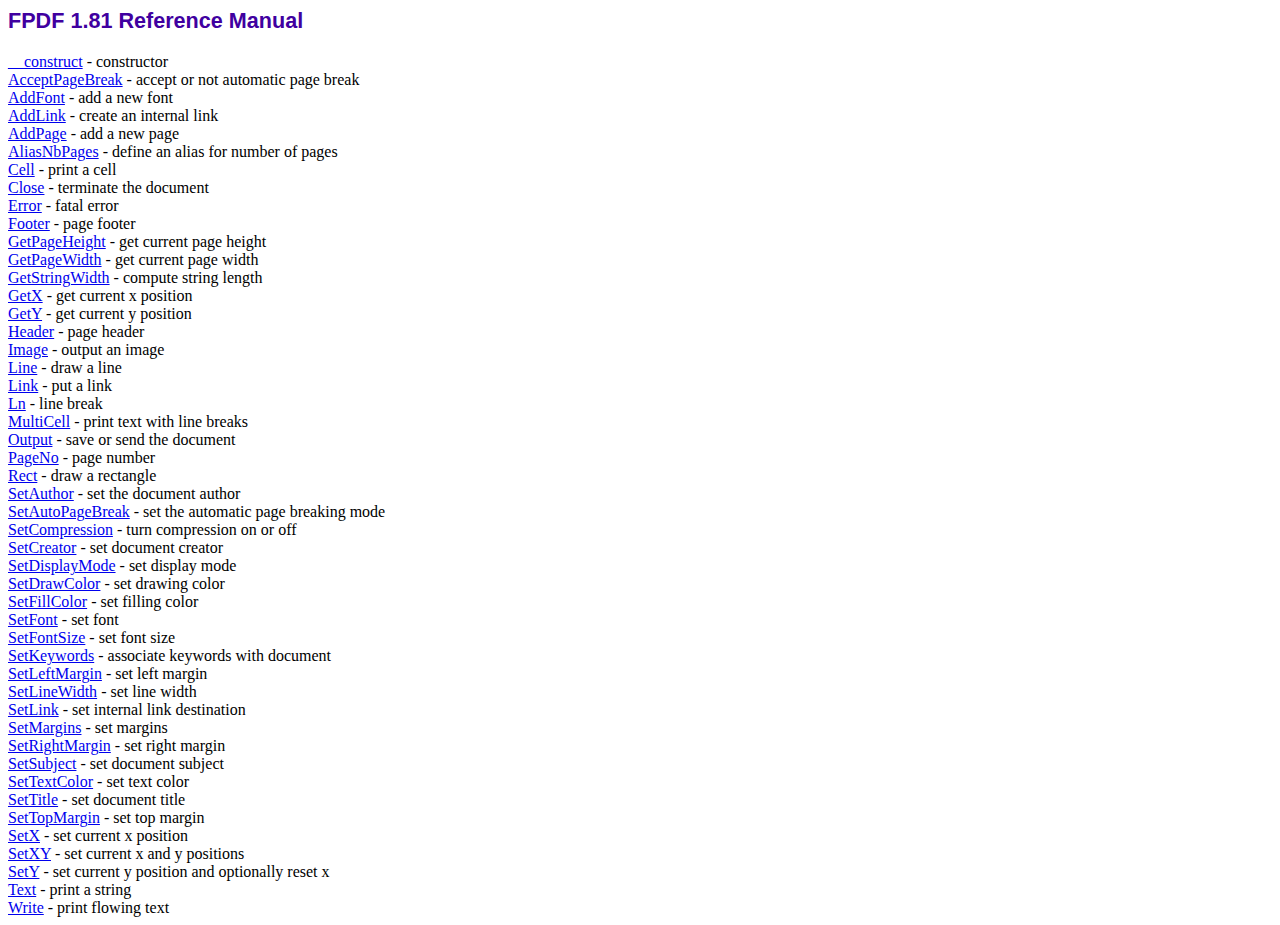
<file: user/gerar_certificado/fpdf/doc/index.htm>
<!DOCTYPE html PUBLIC "-//W3C//DTD HTML 4.01 Transitional//EN">
<html>
<head>
<meta http-equiv="Content-Type" content="text/html; charset=ISO-8859-1">
<title>FPDF 1.81 Reference Manual</title>
<link type="text/css" rel="stylesheet" href="../fpdf.css">
</head>
<body>
<h1>FPDF 1.81 Reference Manual</h1>
<a href="__construct.htm">__construct</a> - constructor<br>
<a href="acceptpagebreak.htm">AcceptPageBreak</a> - accept or not automatic page break<br>
<a href="addfont.htm">AddFont</a> - add a new font<br>
<a href="addlink.htm">AddLink</a> - create an internal link<br>
<a href="addpage.htm">AddPage</a> - add a new page<br>
<a href="aliasnbpages.htm">AliasNbPages</a> - define an alias for number of pages<br>
<a href="cell.htm">Cell</a> - print a cell<br>
<a href="close.htm">Close</a> - terminate the document<br>
<a href="error.htm">Error</a> - fatal error<br>
<a href="footer.htm">Footer</a> - page footer<br>
<a href="getpageheight.htm">GetPageHeight</a> - get current page height<br>
<a href="getpagewidth.htm">GetPageWidth</a> - get current page width<br>
<a href="getstringwidth.htm">GetStringWidth</a> - compute string length<br>
<a href="getx.htm">GetX</a> - get current x position<br>
<a href="gety.htm">GetY</a> - get current y position<br>
<a href="header.htm">Header</a> - page header<br>
<a href="image.htm">Image</a> - output an image<br>
<a href="line.htm">Line</a> - draw a line<br>
<a href="link.htm">Link</a> - put a link<br>
<a href="ln.htm">Ln</a> - line break<br>
<a href="multicell.htm">MultiCell</a> - print text with line breaks<br>
<a href="output.htm">Output</a> - save or send the document<br>
<a href="pageno.htm">PageNo</a> - page number<br>
<a href="rect.htm">Rect</a> - draw a rectangle<br>
<a href="setauthor.htm">SetAuthor</a> - set the document author<br>
<a href="setautopagebreak.htm">SetAutoPageBreak</a> - set the automatic page breaking mode<br>
<a href="setcompression.htm">SetCompression</a> - turn compression on or off<br>
<a href="setcreator.htm">SetCreator</a> - set document creator<br>
<a href="setdisplaymode.htm">SetDisplayMode</a> - set display mode<br>
<a href="setdrawcolor.htm">SetDrawColor</a> - set drawing color<br>
<a href="setfillcolor.htm">SetFillColor</a> - set filling color<br>
<a href="setfont.htm">SetFont</a> - set font<br>
<a href="setfontsize.htm">SetFontSize</a> - set font size<br>
<a href="setkeywords.htm">SetKeywords</a> - associate keywords with document<br>
<a href="setleftmargin.htm">SetLeftMargin</a> - set left margin<br>
<a href="setlinewidth.htm">SetLineWidth</a> - set line width<br>
<a href="setlink.htm">SetLink</a> - set internal link destination<br>
<a href="setmargins.htm">SetMargins</a> - set margins<br>
<a href="setrightmargin.htm">SetRightMargin</a> - set right margin<br>
<a href="setsubject.htm">SetSubject</a> - set document subject<br>
<a href="settextcolor.htm">SetTextColor</a> - set text color<br>
<a href="settitle.htm">SetTitle</a> - set document title<br>
<a href="settopmargin.htm">SetTopMargin</a> - set top margin<br>
<a href="setx.htm">SetX</a> - set current x position<br>
<a href="setxy.htm">SetXY</a> - set current x and y positions<br>
<a href="sety.htm">SetY</a> - set current y position and optionally reset x<br>
<a href="text.htm">Text</a> - print a string<br>
<a href="write.htm">Write</a> - print flowing text<br>
</body>
</html>
</file>
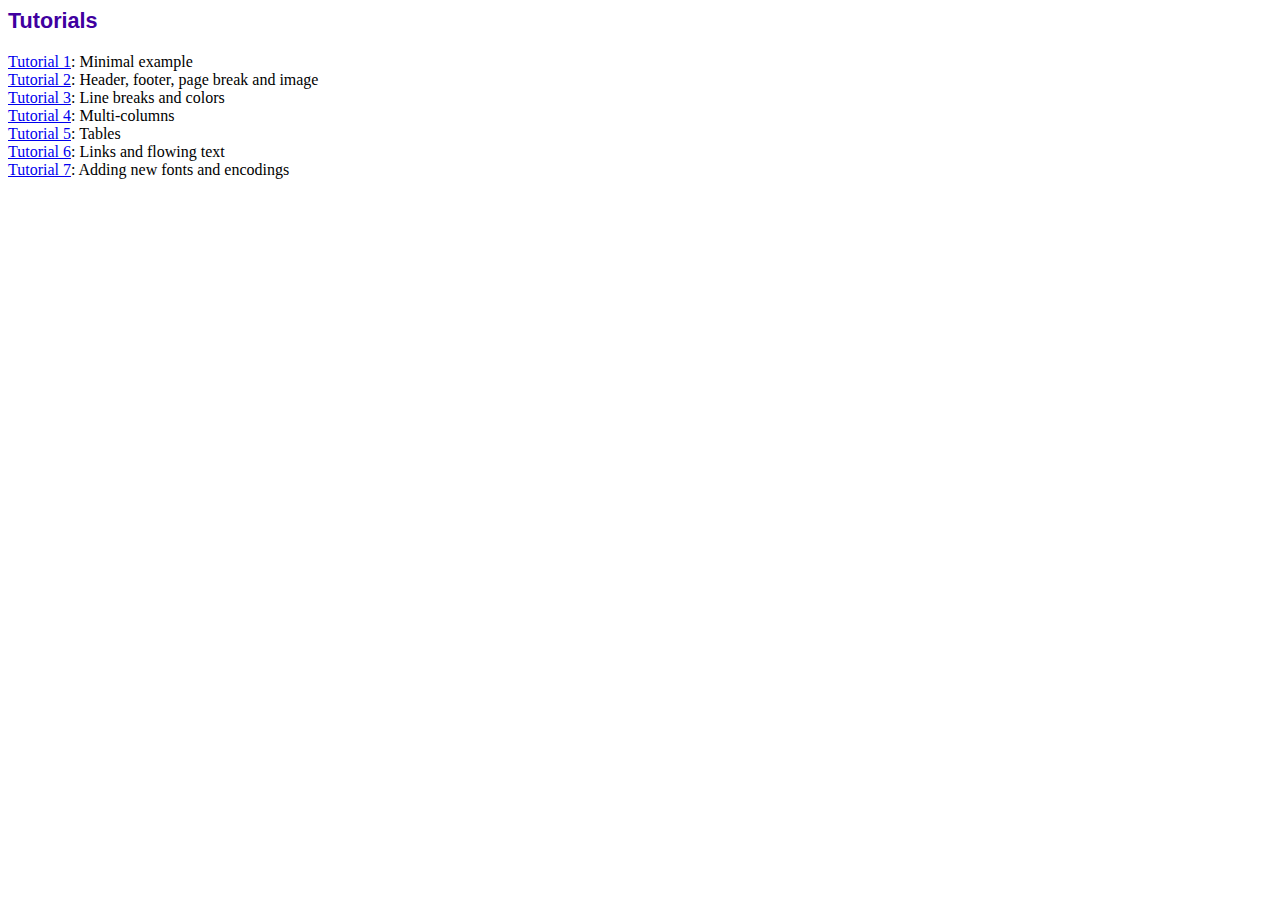
<file: user/gerar_certificado/fpdf/tutorial/index.htm>
<!DOCTYPE html PUBLIC "-//W3C//DTD HTML 4.01 Transitional//EN">
<html>
<head>
<meta http-equiv="Content-Type" content="text/html; charset=ISO-8859-1">
<title>Tutorials</title>
<link type="text/css" rel="stylesheet" href="../fpdf.css">
</head>
<body>
<h1>Tutorials</h1>
<ul style="list-style-type:none; margin-left:0; padding-left:0">
<li><a href="tuto1.htm">Tutorial 1</a>: Minimal example</li>
<li><a href="tuto2.htm">Tutorial 2</a>: Header, footer, page break and image</li>
<li><a href="tuto3.htm">Tutorial 3</a>: Line breaks and colors</li>
<li><a href="tuto4.htm">Tutorial 4</a>: Multi-columns</li>
<li><a href="tuto5.htm">Tutorial 5</a>: Tables</li>
<li><a href="tuto6.htm">Tutorial 6</a>: Links and flowing text</li>
<li><a href="tuto7.htm">Tutorial 7</a>: Adding new fonts and encodings</li>
</ul>
</body>
</html>
</file>
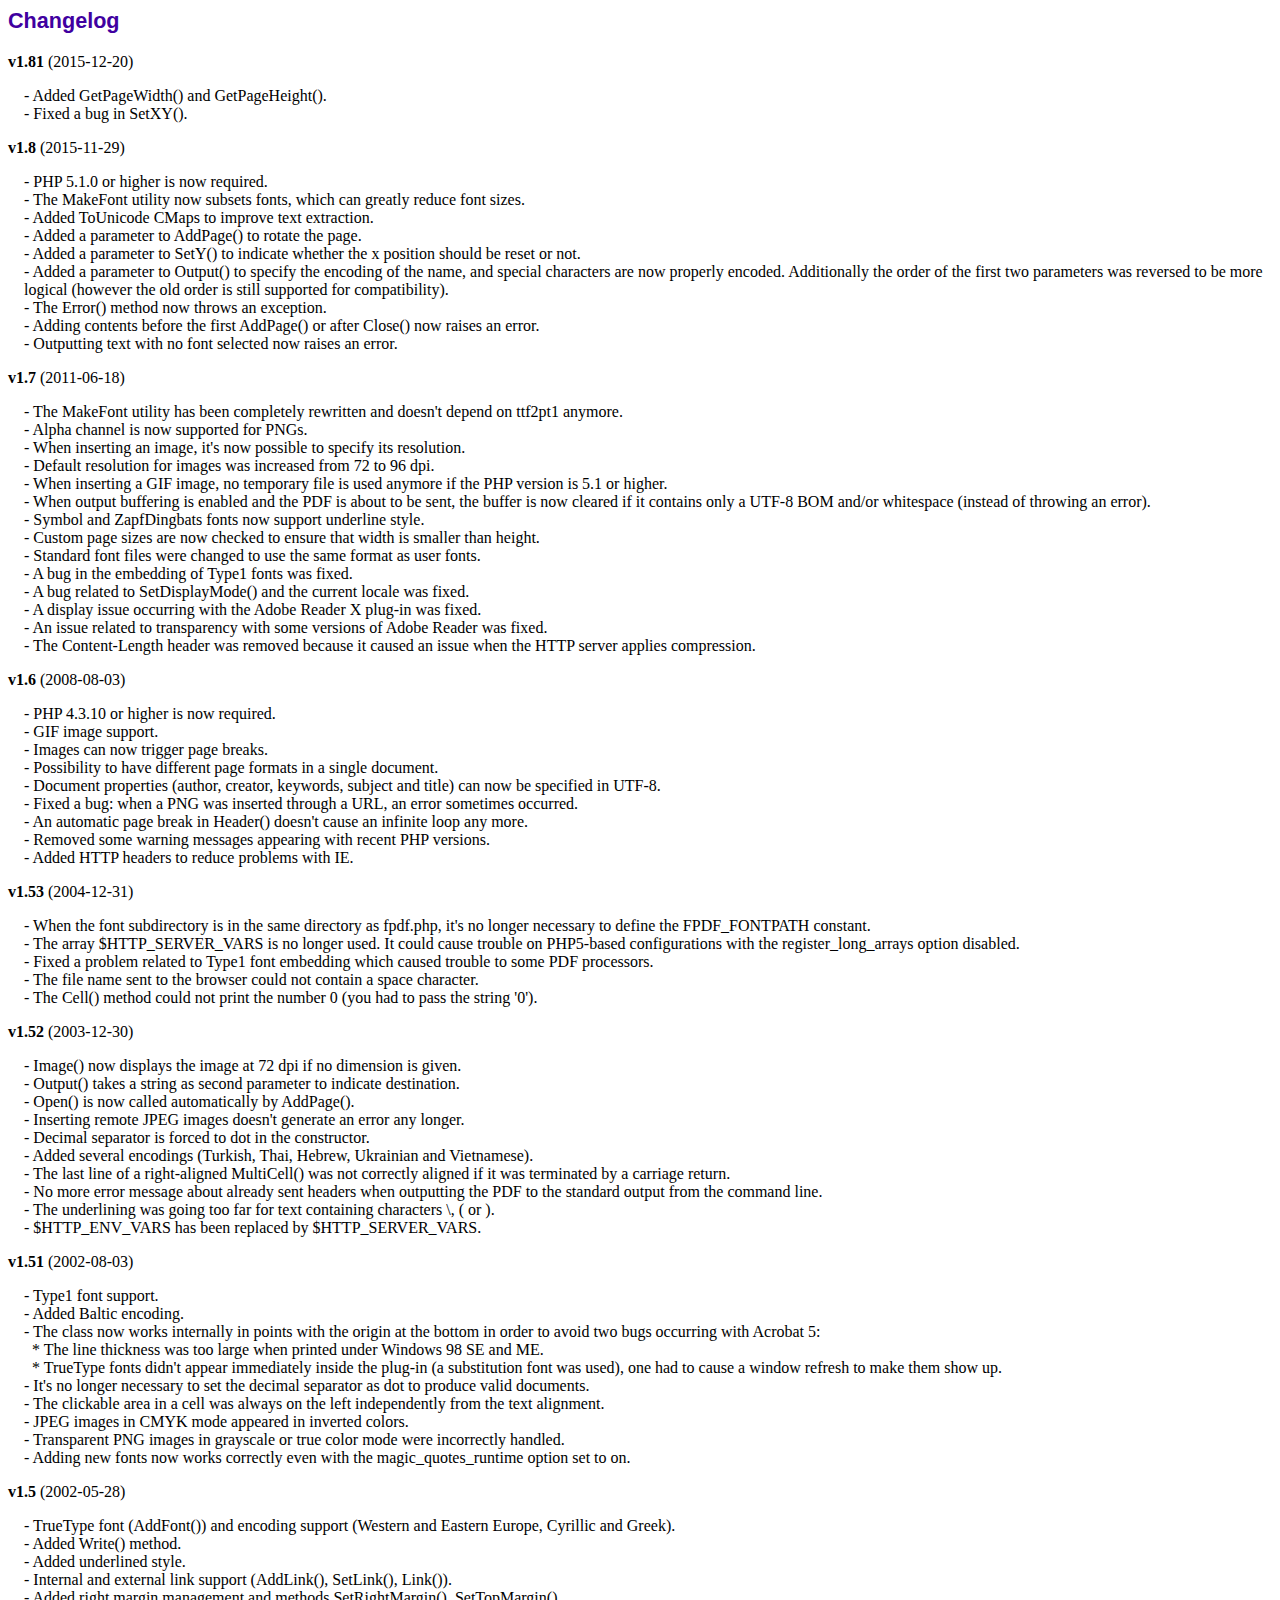
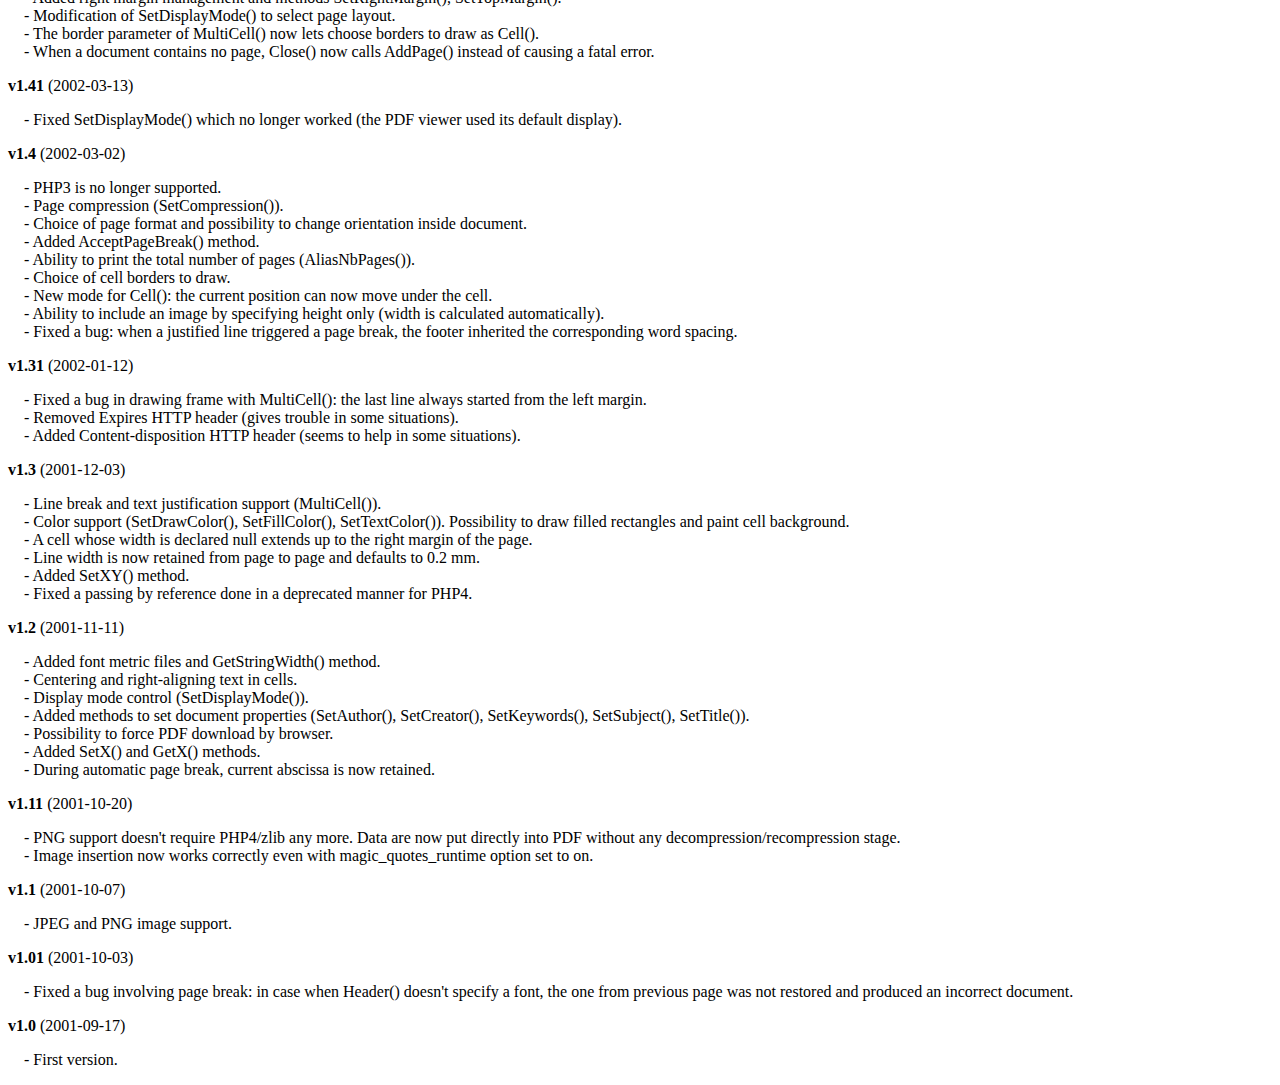
<file: user/gerar_certificado/fpdf/changelog.htm>
<!DOCTYPE html PUBLIC "-//W3C//DTD HTML 4.01 Transitional//EN">
<html>
<head>
<meta http-equiv="Content-Type" content="text/html; charset=ISO-8859-1">
<title>Changelog</title>
<link type="text/css" rel="stylesheet" href="fpdf.css">
<style type="text/css">
dd {margin:1em 0 1em 1em}
</style>
</head>
<body>
<h1>Changelog</h1>
<dl>
<dt><strong>v1.81</strong> (2015-12-20)</dt>
<dd>
- Added GetPageWidth() and GetPageHeight().<br>
- Fixed a bug in SetXY().<br>
</dd>
<dt><strong>v1.8</strong> (2015-11-29)</dt>
<dd>
- PHP 5.1.0 or higher is now required.<br>
- The MakeFont utility now subsets fonts, which can greatly reduce font sizes.<br>
- Added ToUnicode CMaps to improve text extraction.<br>
- Added a parameter to AddPage() to rotate the page.<br>
- Added a parameter to SetY() to indicate whether the x position should be reset or not.<br>
- Added a parameter to Output() to specify the encoding of the name, and special characters are now properly encoded. Additionally the order of the first two parameters was reversed to be more logical (however the old order is still supported for compatibility).<br>
- The Error() method now throws an exception.<br>
- Adding contents before the first AddPage() or after Close() now raises an error.<br>
- Outputting text with no font selected now raises an error.<br>
</dd>
<dt><strong>v1.7</strong> (2011-06-18)</dt>
<dd>
- The MakeFont utility has been completely rewritten and doesn't depend on ttf2pt1 anymore.<br>
- Alpha channel is now supported for PNGs.<br>
- When inserting an image, it's now possible to specify its resolution.<br>
- Default resolution for images was increased from 72 to 96 dpi.<br>
- When inserting a GIF image, no temporary file is used anymore if the PHP version is 5.1 or higher.<br>
- When output buffering is enabled and the PDF is about to be sent, the buffer is now cleared if it contains only a UTF-8 BOM and/or whitespace (instead of throwing an error).<br>
- Symbol and ZapfDingbats fonts now support underline style.<br>
- Custom page sizes are now checked to ensure that width is smaller than height.<br>
- Standard font files were changed to use the same format as user fonts.<br>
- A bug in the embedding of Type1 fonts was fixed.<br>
- A bug related to SetDisplayMode() and the current locale was fixed.<br>
- A display issue occurring with the Adobe Reader X plug-in was fixed.<br>
- An issue related to transparency with some versions of Adobe Reader was fixed.<br>
- The Content-Length header was removed because it caused an issue when the HTTP server applies compression.<br>
</dd>
<dt><strong>v1.6</strong> (2008-08-03)</dt>
<dd>
- PHP 4.3.10 or higher is now required.<br>
- GIF image support.<br>
- Images can now trigger page breaks.<br>
- Possibility to have different page formats in a single document.<br>
- Document properties (author, creator, keywords, subject and title) can now be specified in UTF-8.<br>
- Fixed a bug: when a PNG was inserted through a URL, an error sometimes occurred.<br>
- An automatic page break in Header() doesn't cause an infinite loop any more.<br>
- Removed some warning messages appearing with recent PHP versions.<br>
- Added HTTP headers to reduce problems with IE.<br>
</dd>
<dt><strong>v1.53</strong> (2004-12-31)</dt>
<dd>
- When the font subdirectory is in the same directory as fpdf.php, it's no longer necessary to define the FPDF_FONTPATH constant.<br>
- The array $HTTP_SERVER_VARS is no longer used. It could cause trouble on PHP5-based configurations with the register_long_arrays option disabled.<br>
- Fixed a problem related to Type1 font embedding which caused trouble to some PDF processors.<br>
- The file name sent to the browser could not contain a space character.<br>
- The Cell() method could not print the number 0 (you had to pass the string '0').<br>
</dd>
<dt><strong>v1.52</strong> (2003-12-30)</dt>
<dd>
- Image() now displays the image at 72 dpi if no dimension is given.<br>
- Output() takes a string as second parameter to indicate destination.<br>
- Open() is now called automatically by AddPage().<br>
- Inserting remote JPEG images doesn't generate an error any longer.<br>
- Decimal separator is forced to dot in the constructor.<br>
- Added several encodings (Turkish, Thai, Hebrew, Ukrainian and Vietnamese).<br>
- The last line of a right-aligned MultiCell() was not correctly aligned if it was terminated by a carriage return.<br>
- No more error message about already sent headers when outputting the PDF to the standard output from the command line.<br>
- The underlining was going too far for text containing characters \, ( or ).<br>
- $HTTP_ENV_VARS has been replaced by $HTTP_SERVER_VARS.<br>
</dd>
<dt><strong>v1.51</strong> (2002-08-03)</dt>
<dd>
- Type1 font support.<br>
- Added Baltic encoding.<br>
- The class now works internally in points with the origin at the bottom in order to avoid two bugs occurring with Acrobat 5:<br>&nbsp;&nbsp;* The line thickness was too large when printed under Windows 98 SE and ME.<br>&nbsp;&nbsp;* TrueType fonts didn't appear immediately inside the plug-in (a substitution font was used), one had to cause a window refresh to make them show up.<br>
- It's no longer necessary to set the decimal separator as dot to produce valid documents.<br>
- The clickable area in a cell was always on the left independently from the text alignment.<br>
- JPEG images in CMYK mode appeared in inverted colors.<br>
- Transparent PNG images in grayscale or true color mode were incorrectly handled.<br>
- Adding new fonts now works correctly even with the magic_quotes_runtime option set to on.<br>
</dd>
<dt><strong>v1.5</strong> (2002-05-28)</dt>
<dd>
- TrueType font (AddFont()) and encoding support (Western and Eastern Europe, Cyrillic and Greek).<br>
- Added Write() method.<br>
- Added underlined style.<br>
- Internal and external link support (AddLink(), SetLink(), Link()).<br>
- Added right margin management and methods SetRightMargin(), SetTopMargin().<br>
- Modification of SetDisplayMode() to select page layout.<br>
- The border parameter of MultiCell() now lets choose borders to draw as Cell().<br>
- When a document contains no page, Close() now calls AddPage() instead of causing a fatal error.<br>
</dd>
<dt><strong>v1.41</strong> (2002-03-13)</dt>
<dd>
- Fixed SetDisplayMode() which no longer worked (the PDF viewer used its default display).<br>
</dd>
<dt><strong>v1.4</strong> (2002-03-02)</dt>
<dd>
- PHP3 is no longer supported.<br>
- Page compression (SetCompression()).<br>
- Choice of page format and possibility to change orientation inside document.<br>
- Added AcceptPageBreak() method.<br>
- Ability to print the total number of pages (AliasNbPages()).<br>
- Choice of cell borders to draw.<br>
- New mode for Cell(): the current position can now move under the cell.<br>
- Ability to include an image by specifying height only (width is calculated automatically).<br>
- Fixed a bug: when a justified line triggered a page break, the footer inherited the corresponding word spacing.<br>
</dd>
<dt><strong>v1.31</strong> (2002-01-12)</dt>
<dd>
- Fixed a bug in drawing frame with MultiCell(): the last line always started from the left margin.<br>
- Removed Expires HTTP header (gives trouble in some situations).<br>
- Added Content-disposition HTTP header (seems to help in some situations).<br>
</dd>
<dt><strong>v1.3</strong> (2001-12-03)</dt>
<dd>
- Line break and text justification support (MultiCell()).<br>
- Color support (SetDrawColor(), SetFillColor(), SetTextColor()). Possibility to draw filled rectangles and paint cell background.<br>
- A cell whose width is declared null extends up to the right margin of the page.<br>
- Line width is now retained from page to page and defaults to 0.2 mm.<br>
- Added SetXY() method.<br>
- Fixed a passing by reference done in a deprecated manner for PHP4.<br>
</dd>
<dt><strong>v1.2</strong> (2001-11-11)</dt>
<dd>
- Added font metric files and GetStringWidth() method.<br>
- Centering and right-aligning text in cells.<br>
- Display mode control (SetDisplayMode()).<br>
- Added methods to set document properties (SetAuthor(), SetCreator(), SetKeywords(), SetSubject(), SetTitle()).<br>
- Possibility to force PDF download by browser.<br>
- Added SetX() and GetX() methods.<br>
- During automatic page break, current abscissa is now retained.<br>
</dd>
<dt><strong>v1.11</strong> (2001-10-20)</dt>
<dd>
- PNG support doesn't require PHP4/zlib any more. Data are now put directly into PDF without any decompression/recompression stage.<br>
- Image insertion now works correctly even with magic_quotes_runtime option set to on.<br>
</dd>
<dt><strong>v1.1</strong> (2001-10-07)</dt>
<dd>
- JPEG and PNG image support.<br>
</dd>
<dt><strong>v1.01</strong> (2001-10-03)</dt>
<dd>
- Fixed a bug involving page break: in case when Header() doesn't specify a font, the one from previous page was not restored and produced an incorrect document.<br>
</dd>
<dt><strong>v1.0</strong> (2001-09-17)</dt>
<dd>
- First version.<br>
</dd>
</dl>
</body>
</html>
</file>
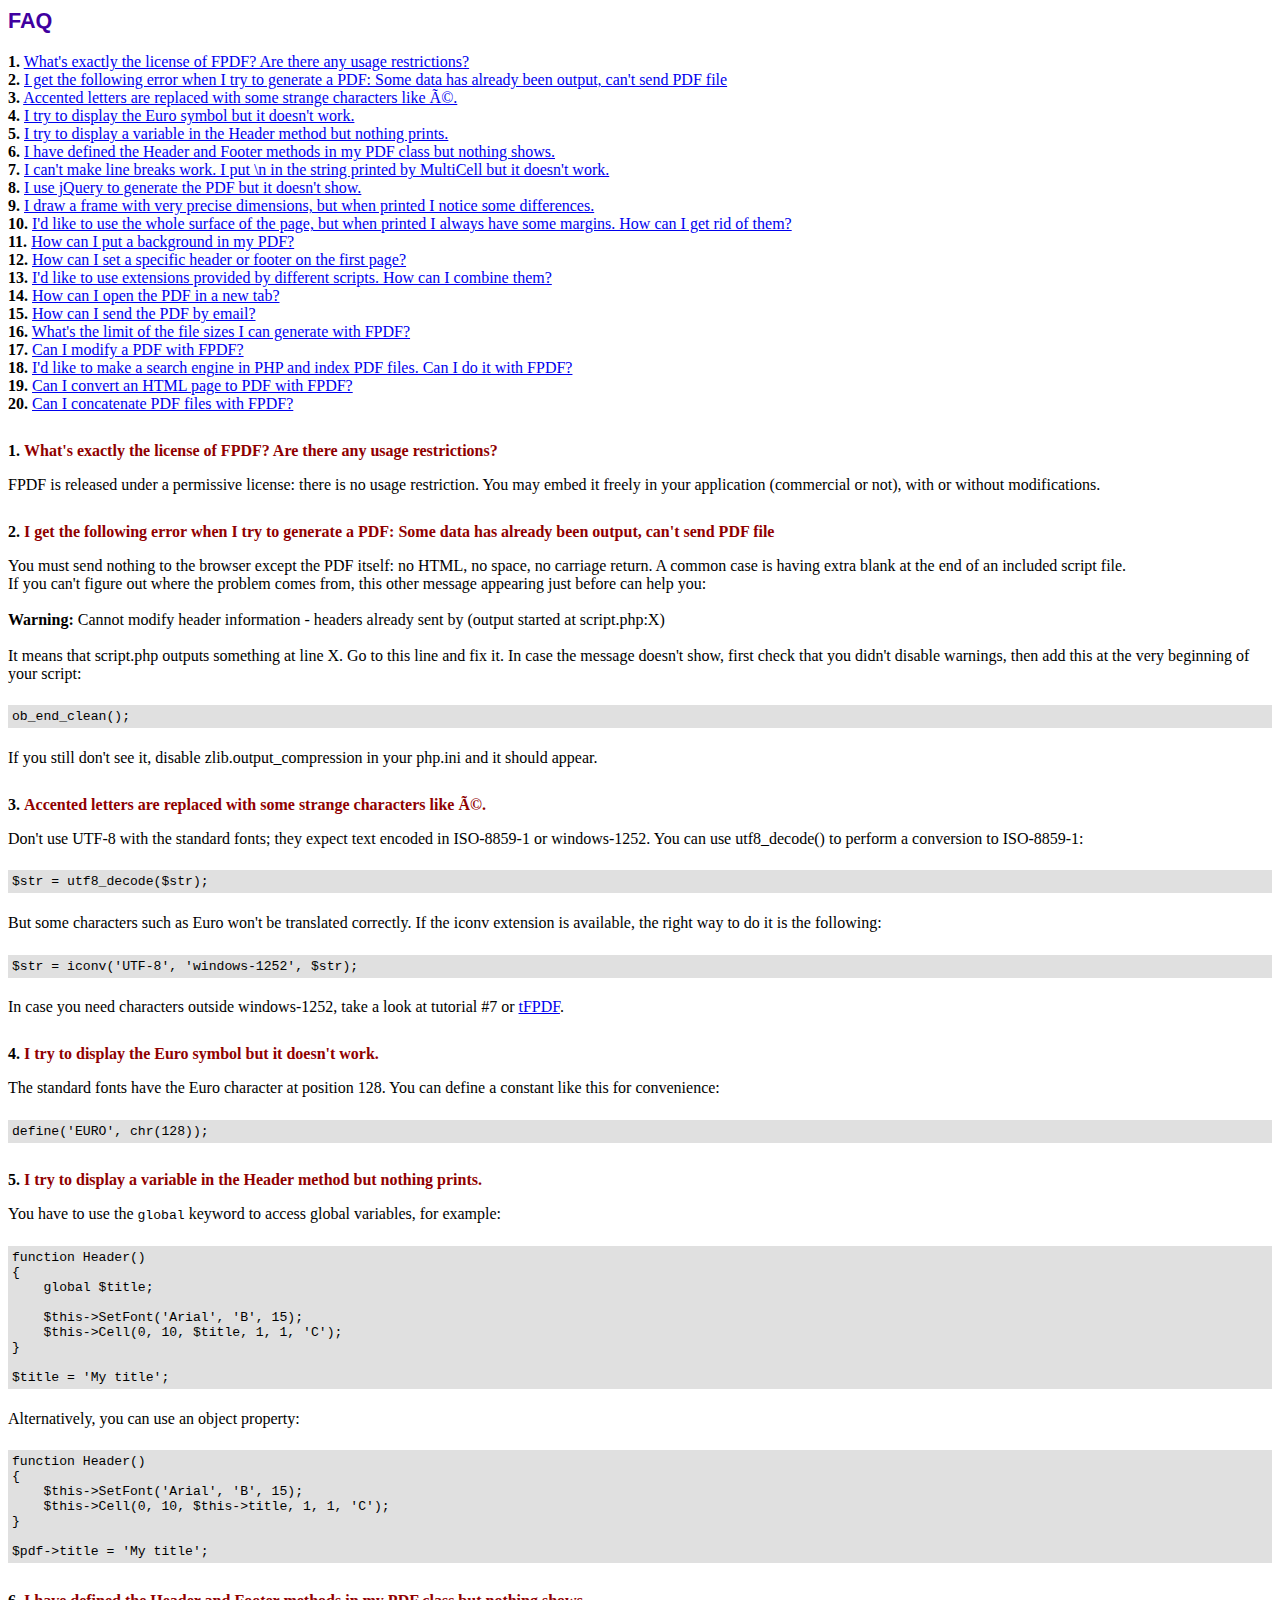
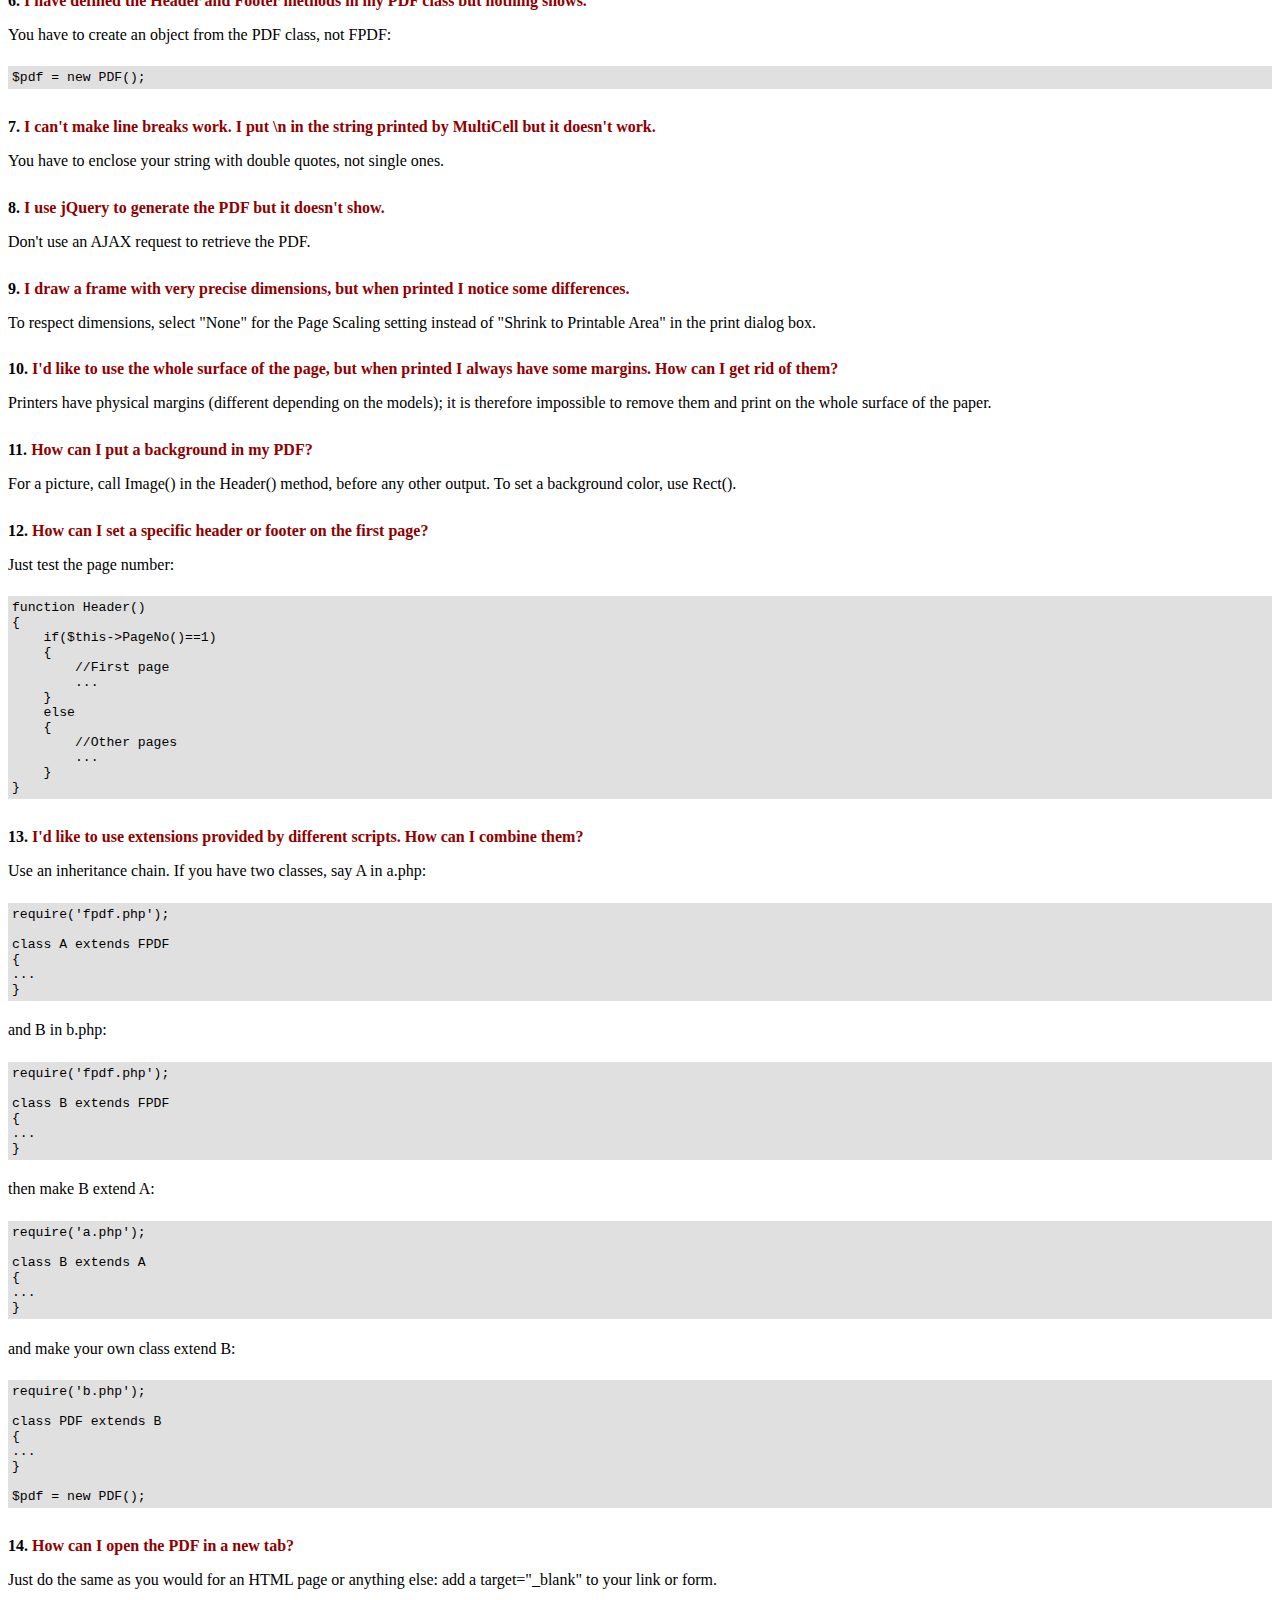
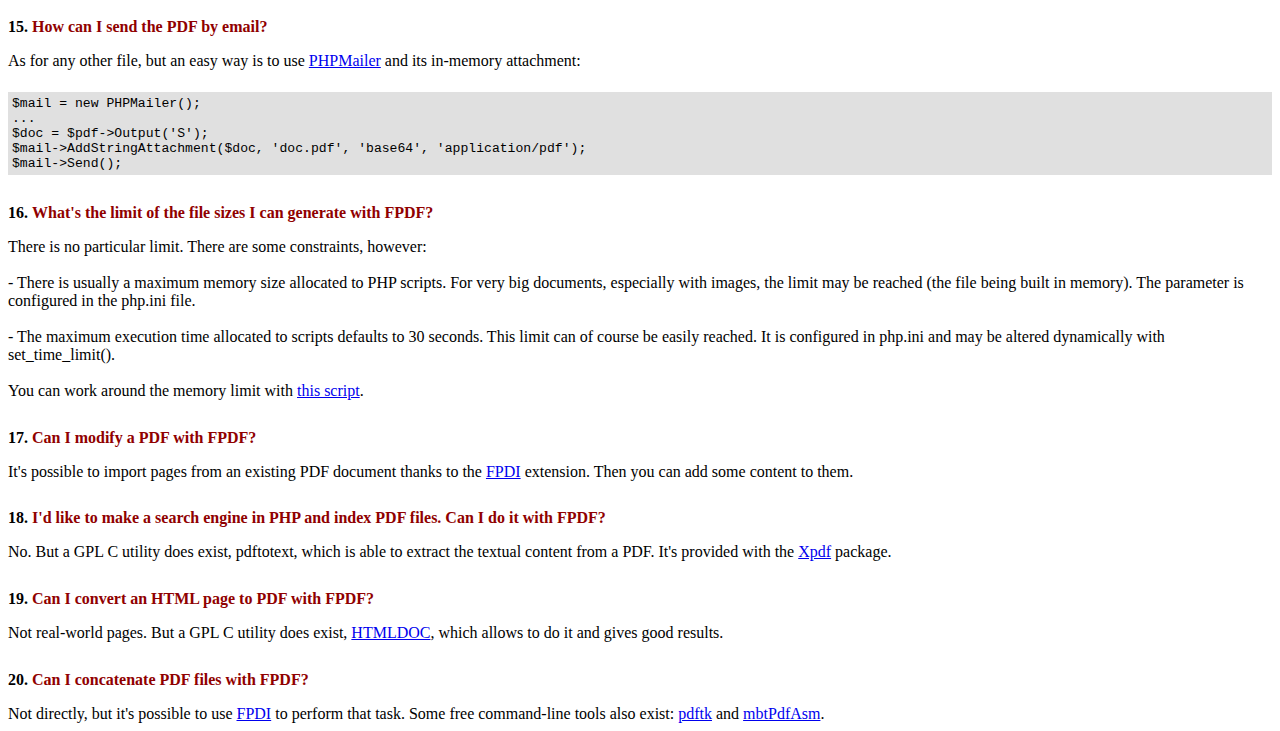
<file: user/gerar_certificado/fpdf/FAQ.htm>
<!DOCTYPE html PUBLIC "-//W3C//DTD HTML 4.01 Transitional//EN">
<html>
<head>
<meta http-equiv="Content-Type" content="text/html; charset=ISO-8859-1">
<title>FAQ</title>
<link type="text/css" rel="stylesheet" href="fpdf.css">
<style type="text/css">
ul {list-style-type:none; margin:0; padding:0}
ul#answers li {margin-top:1.8em}
.question {font-weight:bold; color:#900000}
</style>
</head>
<body>
<h1>FAQ</h1>
<ul>
<li><b>1.</b> <a href='#q1'>What's exactly the license of FPDF? Are there any usage restrictions?</a></li>
<li><b>2.</b> <a href='#q2'>I get the following error when I try to generate a PDF: Some data has already been output, can't send PDF file</a></li>
<li><b>3.</b> <a href='#q3'>Accented letters are replaced with some strange characters like é.</a></li>
<li><b>4.</b> <a href='#q4'>I try to display the Euro symbol but it doesn't work.</a></li>
<li><b>5.</b> <a href='#q5'>I try to display a variable in the Header method but nothing prints.</a></li>
<li><b>6.</b> <a href='#q6'>I have defined the Header and Footer methods in my PDF class but nothing shows.</a></li>
<li><b>7.</b> <a href='#q7'>I can't make line breaks work. I put \n in the string printed by MultiCell but it doesn't work.</a></li>
<li><b>8.</b> <a href='#q8'>I use jQuery to generate the PDF but it doesn't show.</a></li>
<li><b>9.</b> <a href='#q9'>I draw a frame with very precise dimensions, but when printed I notice some differences.</a></li>
<li><b>10.</b> <a href='#q10'>I'd like to use the whole surface of the page, but when printed I always have some margins. How can I get rid of them?</a></li>
<li><b>11.</b> <a href='#q11'>How can I put a background in my PDF?</a></li>
<li><b>12.</b> <a href='#q12'>How can I set a specific header or footer on the first page?</a></li>
<li><b>13.</b> <a href='#q13'>I'd like to use extensions provided by different scripts. How can I combine them?</a></li>
<li><b>14.</b> <a href='#q14'>How can I open the PDF in a new tab?</a></li>
<li><b>15.</b> <a href='#q15'>How can I send the PDF by email?</a></li>
<li><b>16.</b> <a href='#q16'>What's the limit of the file sizes I can generate with FPDF?</a></li>
<li><b>17.</b> <a href='#q17'>Can I modify a PDF with FPDF?</a></li>
<li><b>18.</b> <a href='#q18'>I'd like to make a search engine in PHP and index PDF files. Can I do it with FPDF?</a></li>
<li><b>19.</b> <a href='#q19'>Can I convert an HTML page to PDF with FPDF?</a></li>
<li><b>20.</b> <a href='#q20'>Can I concatenate PDF files with FPDF?</a></li>
</ul>

<ul id='answers'>
<li id='q1'>
<p><b>1.</b> <span class='question'>What's exactly the license of FPDF? Are there any usage restrictions?</span></p>
FPDF is released under a permissive license: there is no usage restriction. You may embed it
freely in your application (commercial or not), with or without modifications.
</li>

<li id='q2'>
<p><b>2.</b> <span class='question'>I get the following error when I try to generate a PDF: Some data has already been output, can't send PDF file</span></p>
You must send nothing to the browser except the PDF itself: no HTML, no space, no carriage return. A common
case is having extra blank at the end of an included script file.<br>
If you can't figure out where the problem comes from, this other message appearing just before can help you:<br>
<br>
<b>Warning:</b> Cannot modify header information - headers already sent by (output started at script.php:X)<br>
<br>
It means that script.php outputs something at line X. Go to this line and fix it.
In case the message doesn't show, first check that you didn't disable warnings, then add this at the very
beginning of your script:
<div class="doc-source">
<pre><code>ob_end_clean();</code></pre>
</div>
If you still don't see it, disable zlib.output_compression in your php.ini and it should appear.
</li>

<li id='q3'>
<p><b>3.</b> <span class='question'>Accented letters are replaced with some strange characters like é.</span></p>
Don't use UTF-8 with the standard fonts; they expect text encoded in ISO-8859-1 or windows-1252.
You can use utf8_decode() to perform a conversion to ISO-8859-1:
<div class="doc-source">
<pre><code>$str = utf8_decode($str);</code></pre>
</div>
But some characters such as Euro won't be translated correctly. If the iconv extension is available, the
right way to do it is the following:
<div class="doc-source">
<pre><code>$str = iconv('UTF-8', 'windows-1252', $str);</code></pre>
</div>
In case you need characters outside windows-1252, take a look at tutorial #7 or
<a href="http://www.fpdf.org/?go=script&amp;id=92" target="_blank">tFPDF</a>.
</li>

<li id='q4'>
<p><b>4.</b> <span class='question'>I try to display the Euro symbol but it doesn't work.</span></p>
The standard fonts have the Euro character at position 128. You can define a constant like this
for convenience:
<div class="doc-source">
<pre><code>define('EURO', chr(128));</code></pre>
</div>
</li>

<li id='q5'>
<p><b>5.</b> <span class='question'>I try to display a variable in the Header method but nothing prints.</span></p>
You have to use the <code>global</code> keyword to access global variables, for example:
<div class="doc-source">
<pre><code>function Header()
{
    global $title;

    $this-&gt;SetFont('Arial', 'B', 15);
    $this-&gt;Cell(0, 10, $title, 1, 1, 'C');
}

$title = 'My title';</code></pre>
</div>
Alternatively, you can use an object property:
<div class="doc-source">
<pre><code>function Header()
{
    $this-&gt;SetFont('Arial', 'B', 15);
    $this-&gt;Cell(0, 10, $this-&gt;title, 1, 1, 'C');
}

$pdf-&gt;title = 'My title';</code></pre>
</div>
</li>

<li id='q6'>
<p><b>6.</b> <span class='question'>I have defined the Header and Footer methods in my PDF class but nothing shows.</span></p>
You have to create an object from the PDF class, not FPDF:
<div class="doc-source">
<pre><code>$pdf = new PDF();</code></pre>
</div>
</li>

<li id='q7'>
<p><b>7.</b> <span class='question'>I can't make line breaks work. I put \n in the string printed by MultiCell but it doesn't work.</span></p>
You have to enclose your string with double quotes, not single ones.
</li>

<li id='q8'>
<p><b>8.</b> <span class='question'>I use jQuery to generate the PDF but it doesn't show.</span></p>
Don't use an AJAX request to retrieve the PDF.
</li>

<li id='q9'>
<p><b>9.</b> <span class='question'>I draw a frame with very precise dimensions, but when printed I notice some differences.</span></p>
To respect dimensions, select "None" for the Page Scaling setting instead of "Shrink to Printable Area" in the print dialog box.
</li>

<li id='q10'>
<p><b>10.</b> <span class='question'>I'd like to use the whole surface of the page, but when printed I always have some margins. How can I get rid of them?</span></p>
Printers have physical margins (different depending on the models); it is therefore impossible to remove
them and print on the whole surface of the paper.
</li>

<li id='q11'>
<p><b>11.</b> <span class='question'>How can I put a background in my PDF?</span></p>
For a picture, call Image() in the Header() method, before any other output. To set a background color, use Rect().
</li>

<li id='q12'>
<p><b>12.</b> <span class='question'>How can I set a specific header or footer on the first page?</span></p>
Just test the page number:
<div class="doc-source">
<pre><code>function Header()
{
    if($this-&gt;PageNo()==1)
    {
        //First page
        ...
    }
    else
    {
        //Other pages
        ...
    }
}</code></pre>
</div>
</li>

<li id='q13'>
<p><b>13.</b> <span class='question'>I'd like to use extensions provided by different scripts. How can I combine them?</span></p>
Use an inheritance chain. If you have two classes, say A in a.php:
<div class="doc-source">
<pre><code>require('fpdf.php');

class A extends FPDF
{
...
}</code></pre>
</div>
and B in b.php:
<div class="doc-source">
<pre><code>require('fpdf.php');

class B extends FPDF
{
...
}</code></pre>
</div>
then make B extend A:
<div class="doc-source">
<pre><code>require('a.php');

class B extends A
{
...
}</code></pre>
</div>
and make your own class extend B:
<div class="doc-source">
<pre><code>require('b.php');

class PDF extends B
{
...
}

$pdf = new PDF();</code></pre>
</div>
</li>

<li id='q14'>
<p><b>14.</b> <span class='question'>How can I open the PDF in a new tab?</span></p>
Just do the same as you would for an HTML page or anything else: add a target="_blank" to your link or form.
</li>

<li id='q15'>
<p><b>15.</b> <span class='question'>How can I send the PDF by email?</span></p>
As for any other file, but an easy way is to use <a href="http://phpmailer.codeworxtech.com" target="_blank">PHPMailer</a> and
its in-memory attachment:
<div class="doc-source">
<pre><code>$mail = new PHPMailer();
...
$doc = $pdf-&gt;Output('S');
$mail-&gt;AddStringAttachment($doc, 'doc.pdf', 'base64', 'application/pdf');
$mail-&gt;Send();</code></pre>
</div>
</li>

<li id='q16'>
<p><b>16.</b> <span class='question'>What's the limit of the file sizes I can generate with FPDF?</span></p>
There is no particular limit. There are some constraints, however:
<br>
<br>
- There is usually a maximum memory size allocated to PHP scripts. For very big documents,
especially with images, the limit may be reached (the file being built in memory). The
parameter is configured in the php.ini file.
<br>
<br>
- The maximum execution time allocated to scripts defaults to 30 seconds. This limit can of course
be easily reached. It is configured in php.ini and may be altered dynamically with set_time_limit().
<br>
<br>
You can work around the memory limit with <a href="http://www.fpdf.org/?go=script&amp;id=76" target="_blank">this script</a>.
</li>

<li id='q17'>
<p><b>17.</b> <span class='question'>Can I modify a PDF with FPDF?</span></p>
It's possible to import pages from an existing PDF document thanks to the
<a href="https://www.setasign.com/products/fpdi/about/" target="_blank">FPDI</a> extension.
Then you can add some content to them.
</li>

<li id='q18'>
<p><b>18.</b> <span class='question'>I'd like to make a search engine in PHP and index PDF files. Can I do it with FPDF?</span></p>
No. But a GPL C utility does exist, pdftotext, which is able to extract the textual content from a PDF.
It's provided with the <a href="http://www.foolabs.com/xpdf/" target="_blank">Xpdf</a> package.
</li>

<li id='q19'>
<p><b>19.</b> <span class='question'>Can I convert an HTML page to PDF with FPDF?</span></p>
Not real-world pages. But a GPL C utility does exist, <a href="https://www.msweet.org/projects.php?Z1" target="_blank">HTMLDOC</a>,
which allows to do it and gives good results.
</li>

<li id='q20'>
<p><b>20.</b> <span class='question'>Can I concatenate PDF files with FPDF?</span></p>
Not directly, but it's possible to use <a href="https://www.setasign.com/products/fpdi/demos/concatenate-fake/" target="_blank">FPDI</a>
to perform that task. Some free command-line tools also exist:
<a href="https://www.pdflabs.com/tools/pdftk-the-pdf-toolkit/" target="_blank">pdftk</a> and
<a href="http://thierry.schmit.free.fr/spip/spip.php?article15" target="_blank">mbtPdfAsm</a>.
</li>
</ul>
</body>
</html>
</file>
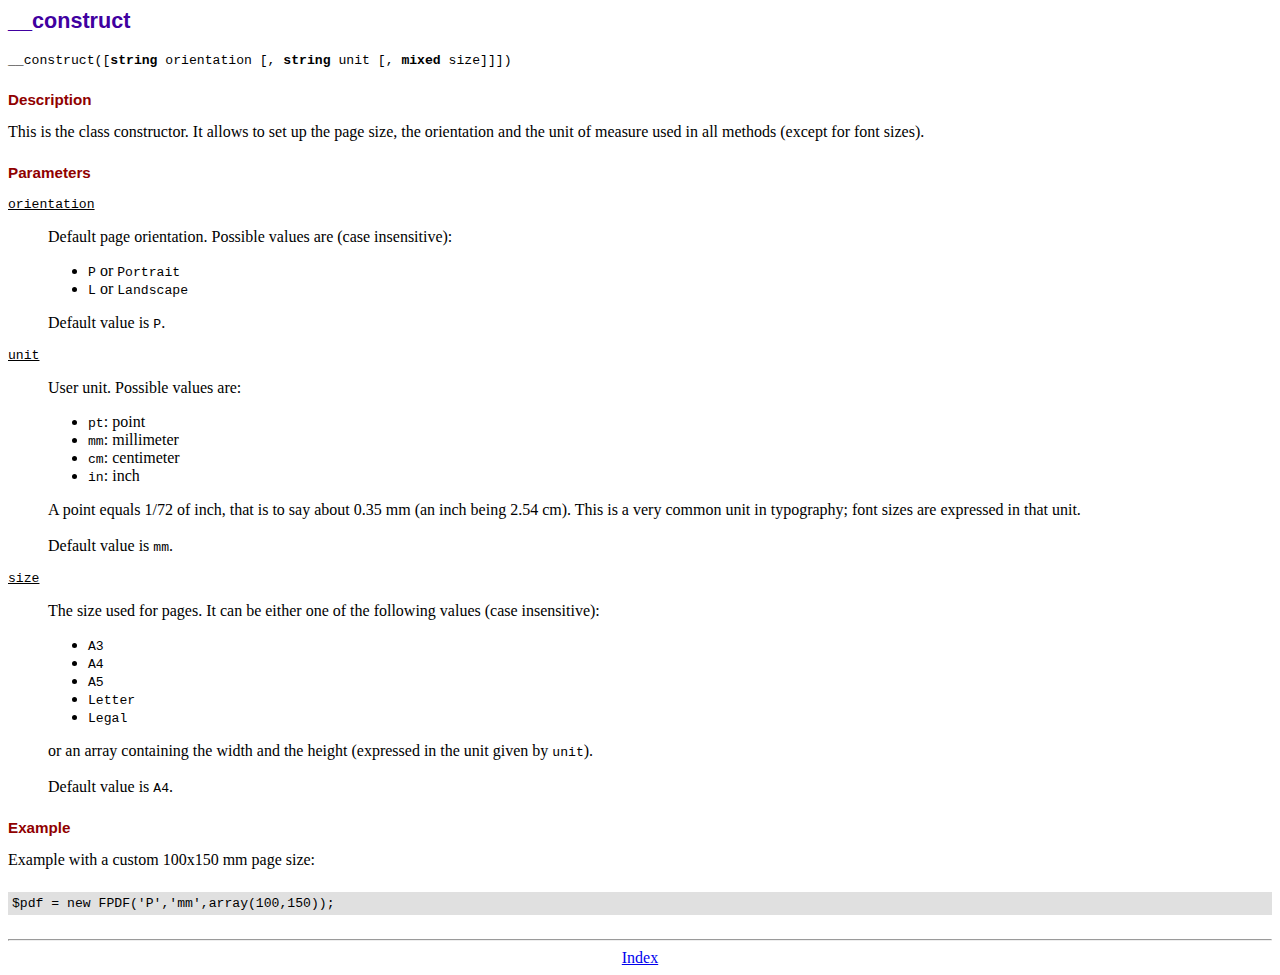
<file: user/gerar_certificado/fpdf/doc/__construct.htm>
<!DOCTYPE html PUBLIC "-//W3C//DTD HTML 4.01 Transitional//EN">
<html>
<head>
<meta http-equiv="Content-Type" content="text/html; charset=ISO-8859-1">
<title>__construct</title>
<link type="text/css" rel="stylesheet" href="../fpdf.css">
</head>
<body>
<h1>__construct</h1>
<code>__construct([<b>string</b> orientation [, <b>string</b> unit [, <b>mixed</b> size]]])</code>
<h2>Description</h2>
This is the class constructor. It allows to set up the page size, the orientation and the
unit of measure used in all methods (except for font sizes).
<h2>Parameters</h2>
<dl class="param">
<dt><code>orientation</code></dt>
<dd>
Default page orientation. Possible values are (case insensitive):
<ul>
<li><code>P</code> or <code>Portrait</code></li>
<li><code>L</code> or <code>Landscape</code></li>
</ul>
Default value is <code>P</code>.
</dd>
<dt><code>unit</code></dt>
<dd>
User unit. Possible values are:
<ul>
<li><code>pt</code>: point</li>
<li><code>mm</code>: millimeter</li>
<li><code>cm</code>: centimeter</li>
<li><code>in</code>: inch</li>
</ul>
A point equals 1/72 of inch, that is to say about 0.35 mm (an inch being 2.54 cm). This
is a very common unit in typography; font sizes are expressed in that unit.
<br>
<br>
Default value is <code>mm</code>.
</dd>
<dt><code>size</code></dt>
<dd>
The size used for pages. It can be either one of the following values (case insensitive):
<ul>
<li><code>A3</code></li>
<li><code>A4</code></li>
<li><code>A5</code></li>
<li><code>Letter</code></li>
<li><code>Legal</code></li>
</ul>
or an array containing the width and the height (expressed in the unit given by <code>unit</code>).<br>
<br>
Default value is <code>A4</code>.
</dd>
</dl>
<h2>Example</h2>
Example with a custom 100x150 mm page size:
<div class="doc-source">
<pre><code>$pdf = new FPDF('P','mm',array(100,150));</code></pre>
</div>
<hr style="margin-top:1.5em">
<div style="text-align:center"><a href="index.htm">Index</a></div>
</body>
</html>
</file>
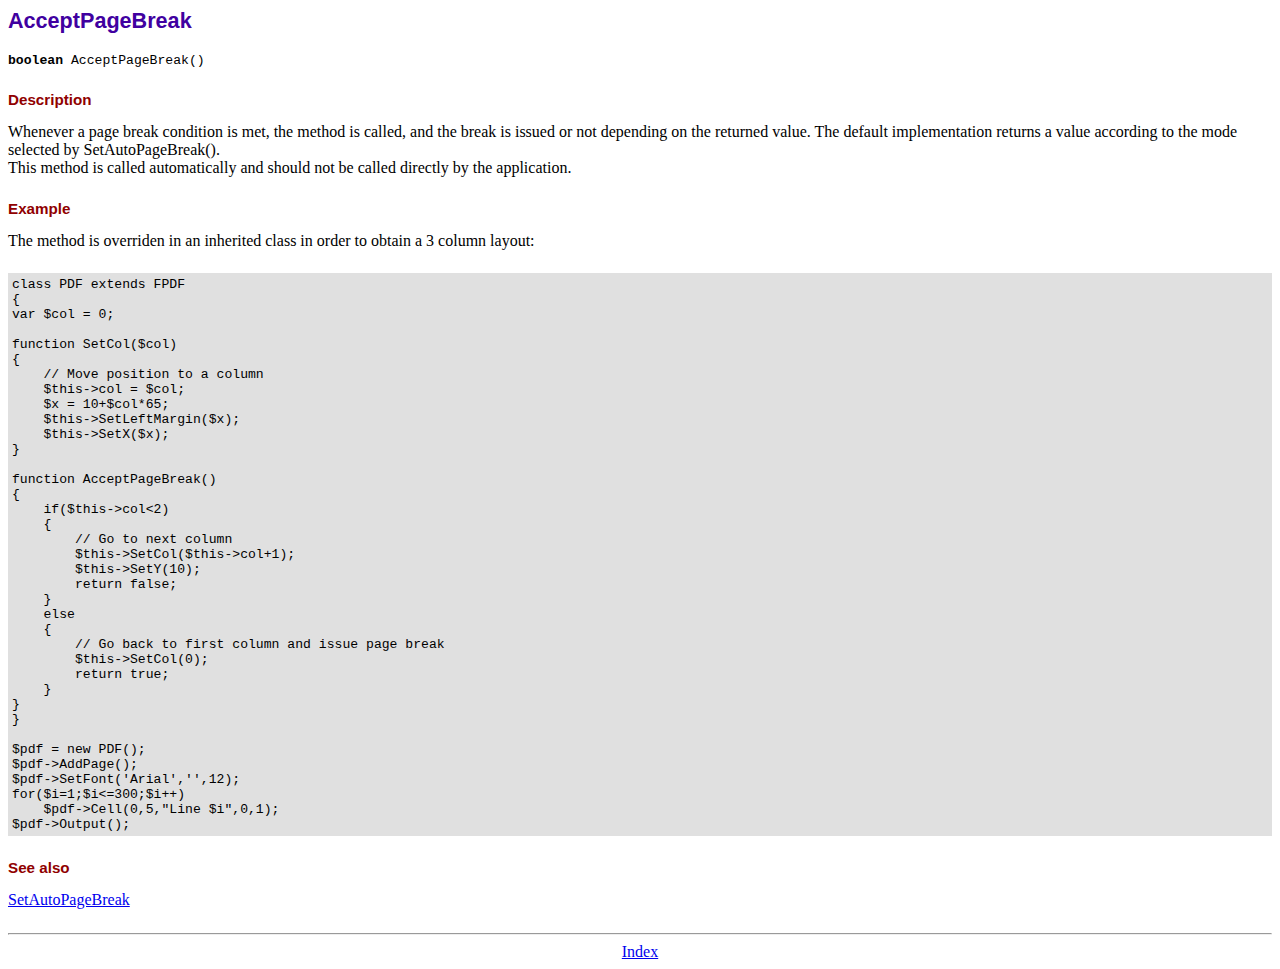
<file: user/gerar_certificado/fpdf/doc/acceptpagebreak.htm>
<!DOCTYPE html PUBLIC "-//W3C//DTD HTML 4.01 Transitional//EN">
<html>
<head>
<meta http-equiv="Content-Type" content="text/html; charset=ISO-8859-1">
<title>AcceptPageBreak</title>
<link type="text/css" rel="stylesheet" href="../fpdf.css">
</head>
<body>
<h1>AcceptPageBreak</h1>
<code><b>boolean</b> AcceptPageBreak()</code>
<h2>Description</h2>
Whenever a page break condition is met, the method is called, and the break is issued or not
depending on the returned value. The default implementation returns a value according to the
mode selected by SetAutoPageBreak().
<br>
This method is called automatically and should not be called directly by the application.
<h2>Example</h2>
The method is overriden in an inherited class in order to obtain a 3 column layout:
<div class="doc-source">
<pre><code>class PDF extends FPDF
{
var $col = 0;

function SetCol($col)
{
    // Move position to a column
    $this-&gt;col = $col;
    $x = 10+$col*65;
    $this-&gt;SetLeftMargin($x);
    $this-&gt;SetX($x);
}

function AcceptPageBreak()
{
    if($this-&gt;col&lt;2)
    {
        // Go to next column
        $this-&gt;SetCol($this-&gt;col+1);
        $this-&gt;SetY(10);
        return false;
    }
    else
    {
        // Go back to first column and issue page break
        $this-&gt;SetCol(0);
        return true;
    }
}
}

$pdf = new PDF();
$pdf-&gt;AddPage();
$pdf-&gt;SetFont('Arial','',12);
for($i=1;$i&lt;=300;$i++)
    $pdf-&gt;Cell(0,5,"Line $i",0,1);
$pdf-&gt;Output();</code></pre>
</div>
<h2>See also</h2>
<a href="setautopagebreak.htm">SetAutoPageBreak</a>
<hr style="margin-top:1.5em">
<div style="text-align:center"><a href="index.htm">Index</a></div>
</body>
</html>
</file>
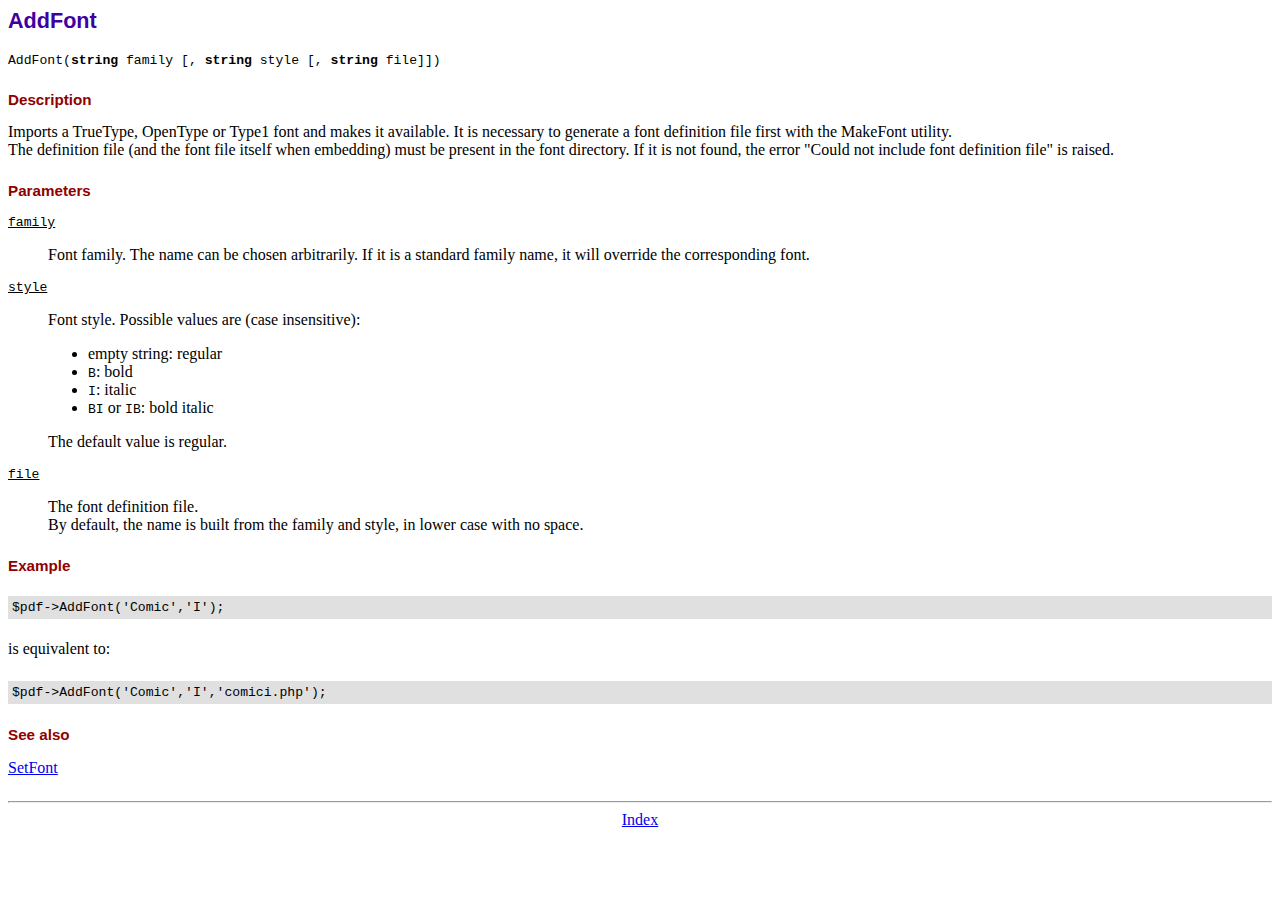
<file: user/gerar_certificado/fpdf/doc/addfont.htm>
<!DOCTYPE html PUBLIC "-//W3C//DTD HTML 4.01 Transitional//EN">
<html>
<head>
<meta http-equiv="Content-Type" content="text/html; charset=ISO-8859-1">
<title>AddFont</title>
<link type="text/css" rel="stylesheet" href="../fpdf.css">
</head>
<body>
<h1>AddFont</h1>
<code>AddFont(<b>string</b> family [, <b>string</b> style [, <b>string</b> file]])</code>
<h2>Description</h2>
Imports a TrueType, OpenType or Type1 font and makes it available. It is necessary to generate a font
definition file first with the MakeFont utility.
<br>
The definition file (and the font file itself when embedding) must be present in the font directory.
If it is not found, the error "Could not include font definition file" is raised.
<h2>Parameters</h2>
<dl class="param">
<dt><code>family</code></dt>
<dd>
Font family. The name can be chosen arbitrarily. If it is a standard family name, it will
override the corresponding font.
</dd>
<dt><code>style</code></dt>
<dd>
Font style. Possible values are (case insensitive):
<ul>
<li>empty string: regular</li>
<li><code>B</code>: bold</li>
<li><code>I</code>: italic</li>
<li><code>BI</code> or <code>IB</code>: bold italic</li>
</ul>
The default value is regular.
</dd>
<dt><code>file</code></dt>
<dd>
The font definition file.
<br>
By default, the name is built from the family and style, in lower case with no space.
</dd>
</dl>
<h2>Example</h2>
<div class="doc-source">
<pre><code>$pdf-&gt;AddFont('Comic','I');</code></pre>
</div>
is equivalent to:
<div class="doc-source">
<pre><code>$pdf-&gt;AddFont('Comic','I','comici.php');</code></pre>
</div>
<h2>See also</h2>
<a href="setfont.htm">SetFont</a>
<hr style="margin-top:1.5em">
<div style="text-align:center"><a href="index.htm">Index</a></div>
</body>
</html>
</file>
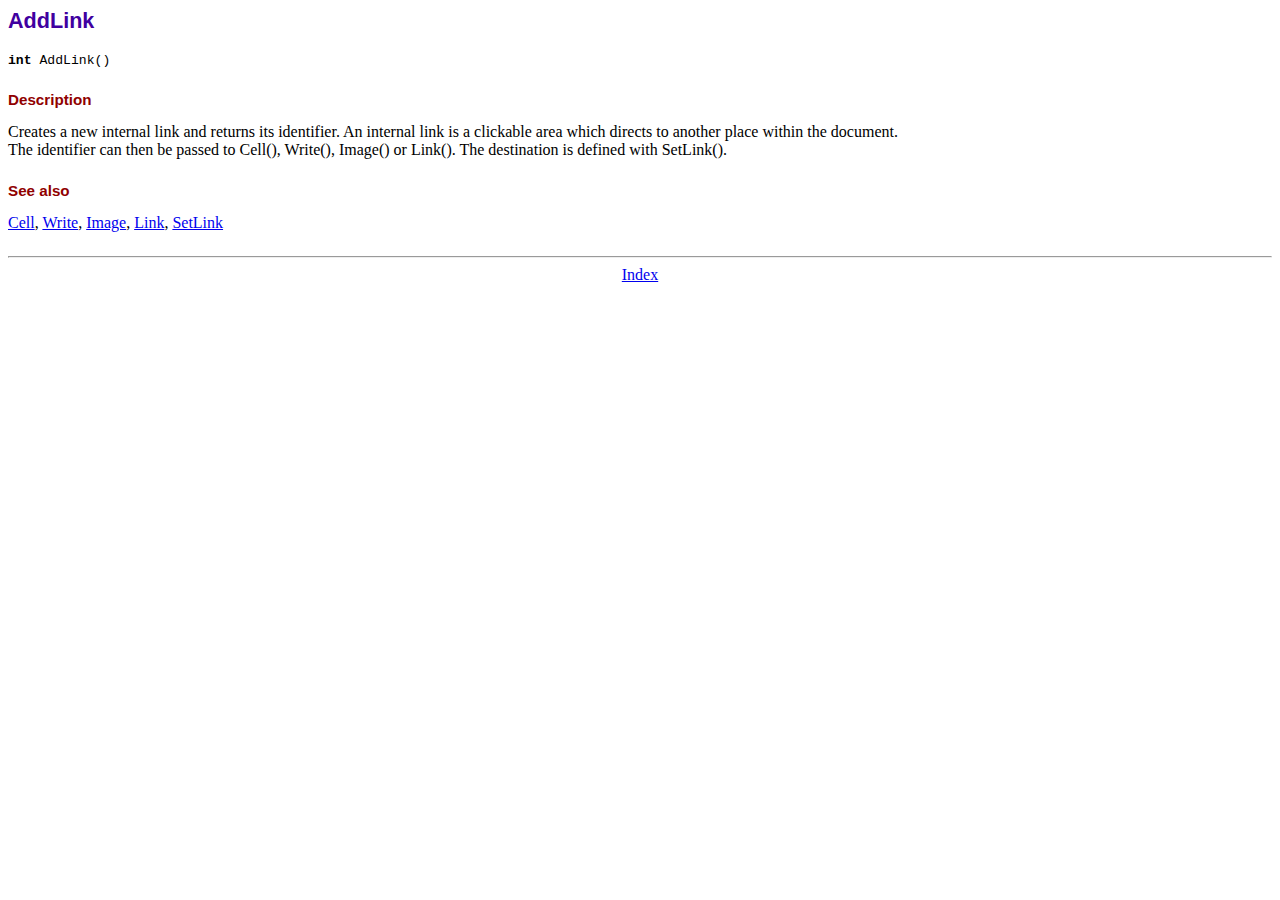
<file: user/gerar_certificado/fpdf/doc/addlink.htm>
<!DOCTYPE html PUBLIC "-//W3C//DTD HTML 4.01 Transitional//EN">
<html>
<head>
<meta http-equiv="Content-Type" content="text/html; charset=ISO-8859-1">
<title>AddLink</title>
<link type="text/css" rel="stylesheet" href="../fpdf.css">
</head>
<body>
<h1>AddLink</h1>
<code><b>int</b> AddLink()</code>
<h2>Description</h2>
Creates a new internal link and returns its identifier. An internal link is a clickable area
which directs to another place within the document.
<br>
The identifier can then be passed to Cell(), Write(), Image() or Link(). The destination is
defined with SetLink().
<h2>See also</h2>
<a href="cell.htm">Cell</a>,
<a href="write.htm">Write</a>,
<a href="image.htm">Image</a>,
<a href="link.htm">Link</a>,
<a href="setlink.htm">SetLink</a>
<hr style="margin-top:1.5em">
<div style="text-align:center"><a href="index.htm">Index</a></div>
</body>
</html>
</file>
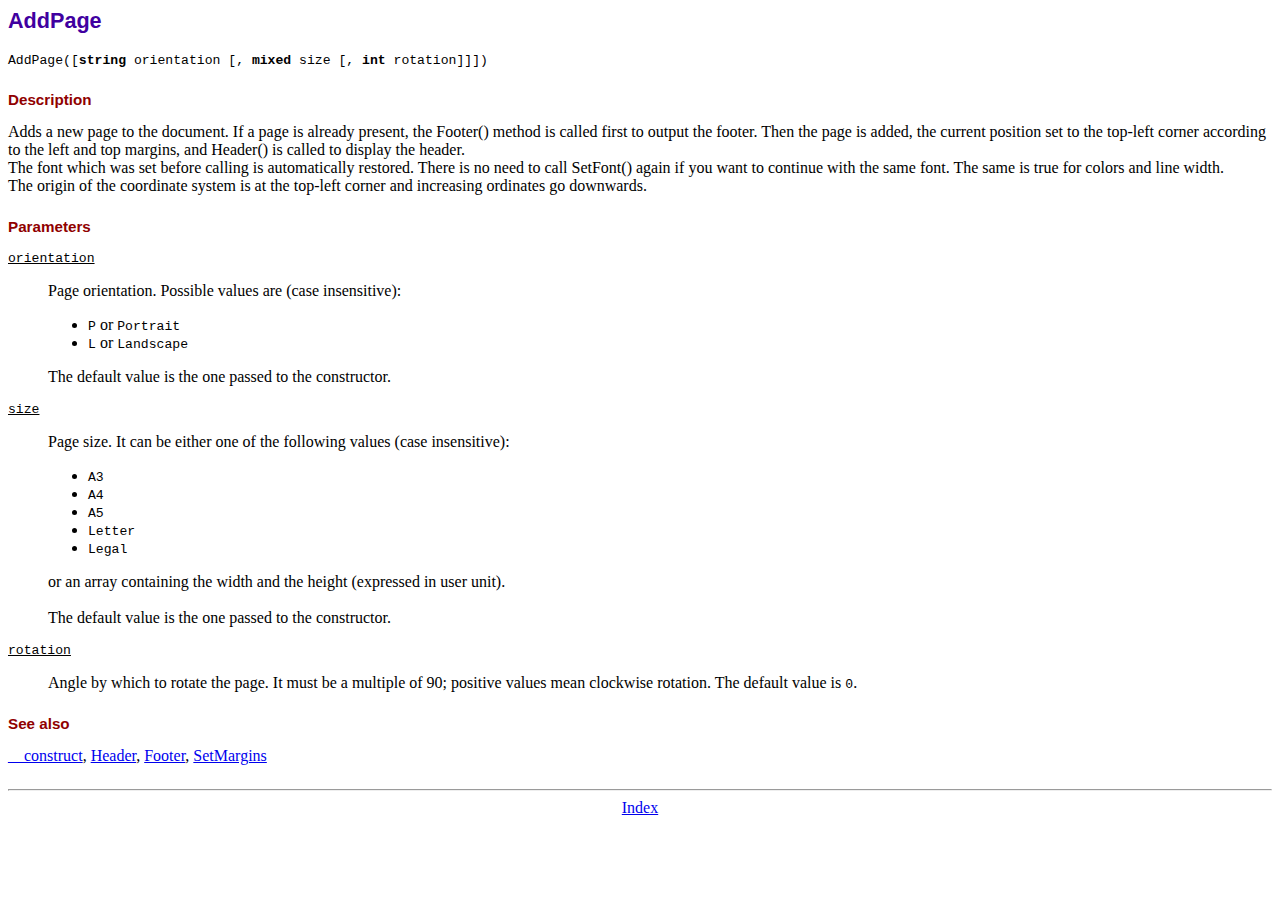
<file: user/gerar_certificado/fpdf/doc/addpage.htm>
<!DOCTYPE html PUBLIC "-//W3C//DTD HTML 4.01 Transitional//EN">
<html>
<head>
<meta http-equiv="Content-Type" content="text/html; charset=ISO-8859-1">
<title>AddPage</title>
<link type="text/css" rel="stylesheet" href="../fpdf.css">
</head>
<body>
<h1>AddPage</h1>
<code>AddPage([<b>string</b> orientation [, <b>mixed</b> size [, <b>int</b> rotation]]])</code>
<h2>Description</h2>
Adds a new page to the document. If a page is already present, the Footer() method is called
first to output the footer. Then the page is added, the current position set to the top-left
corner according to the left and top margins, and Header() is called to display the header.
<br>
The font which was set before calling is automatically restored. There is no need to call
SetFont() again if you want to continue with the same font. The same is true for colors and
line width.
<br>
The origin of the coordinate system is at the top-left corner and increasing ordinates go
downwards.
<h2>Parameters</h2>
<dl class="param">
<dt><code>orientation</code></dt>
<dd>
Page orientation. Possible values are (case insensitive):
<ul>
<li><code>P</code> or <code>Portrait</code></li>
<li><code>L</code> or <code>Landscape</code></li>
</ul>
The default value is the one passed to the constructor.
</dd>
<dt><code>size</code></dt>
<dd>
Page size. It can be either one of the following values (case insensitive):
<ul>
<li><code>A3</code></li>
<li><code>A4</code></li>
<li><code>A5</code></li>
<li><code>Letter</code></li>
<li><code>Legal</code></li>
</ul>
or an array containing the width and the height (expressed in user unit).<br>
<br>
The default value is the one passed to the constructor.
</dd>
<dt><code>rotation</code></dt>
<dd>
Angle by which to rotate the page. It must be a multiple of 90; positive values
mean clockwise rotation. The default value is <code>0</code>.
</dd>
</dl>
<h2>See also</h2>
<a href="__construct.htm">__construct</a>,
<a href="header.htm">Header</a>,
<a href="footer.htm">Footer</a>,
<a href="setmargins.htm">SetMargins</a>
<hr style="margin-top:1.5em">
<div style="text-align:center"><a href="index.htm">Index</a></div>
</body>
</html>
</file>
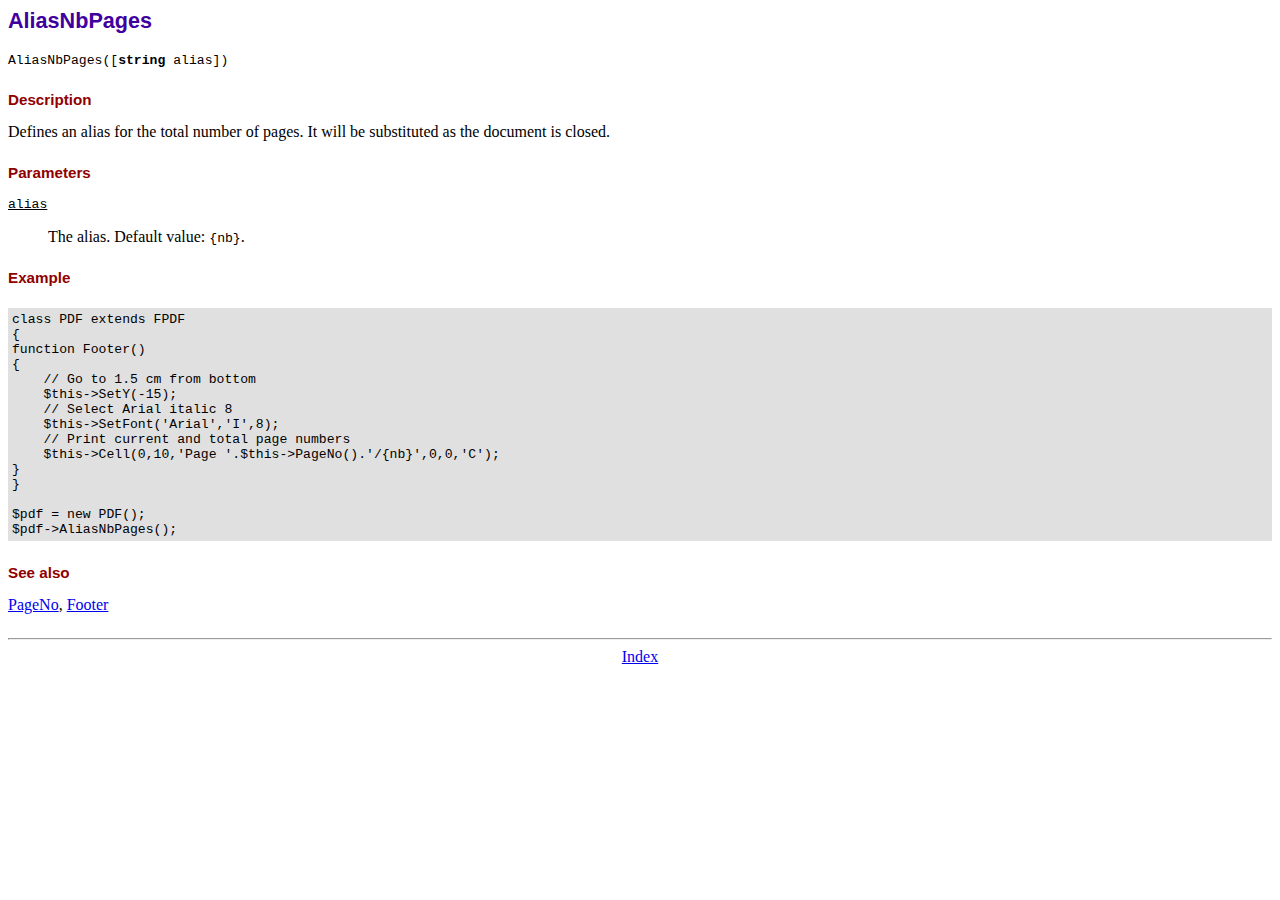
<file: user/gerar_certificado/fpdf/doc/aliasnbpages.htm>
<!DOCTYPE html PUBLIC "-//W3C//DTD HTML 4.01 Transitional//EN">
<html>
<head>
<meta http-equiv="Content-Type" content="text/html; charset=ISO-8859-1">
<title>AliasNbPages</title>
<link type="text/css" rel="stylesheet" href="../fpdf.css">
</head>
<body>
<h1>AliasNbPages</h1>
<code>AliasNbPages([<b>string</b> alias])</code>
<h2>Description</h2>
Defines an alias for the total number of pages. It will be substituted as the document is
closed.
<h2>Parameters</h2>
<dl class="param">
<dt><code>alias</code></dt>
<dd>
The alias. Default value: <code>{nb}</code>.
</dd>
</dl>
<h2>Example</h2>
<div class="doc-source">
<pre><code>class PDF extends FPDF
{
function Footer()
{
    // Go to 1.5 cm from bottom
    $this-&gt;SetY(-15);
    // Select Arial italic 8
    $this-&gt;SetFont('Arial','I',8);
    // Print current and total page numbers
    $this-&gt;Cell(0,10,'Page '.$this-&gt;PageNo().'/{nb}',0,0,'C');
}
}

$pdf = new PDF();
$pdf-&gt;AliasNbPages();</code></pre>
</div>
<h2>See also</h2>
<a href="pageno.htm">PageNo</a>,
<a href="footer.htm">Footer</a>
<hr style="margin-top:1.5em">
<div style="text-align:center"><a href="index.htm">Index</a></div>
</body>
</html>
</file>
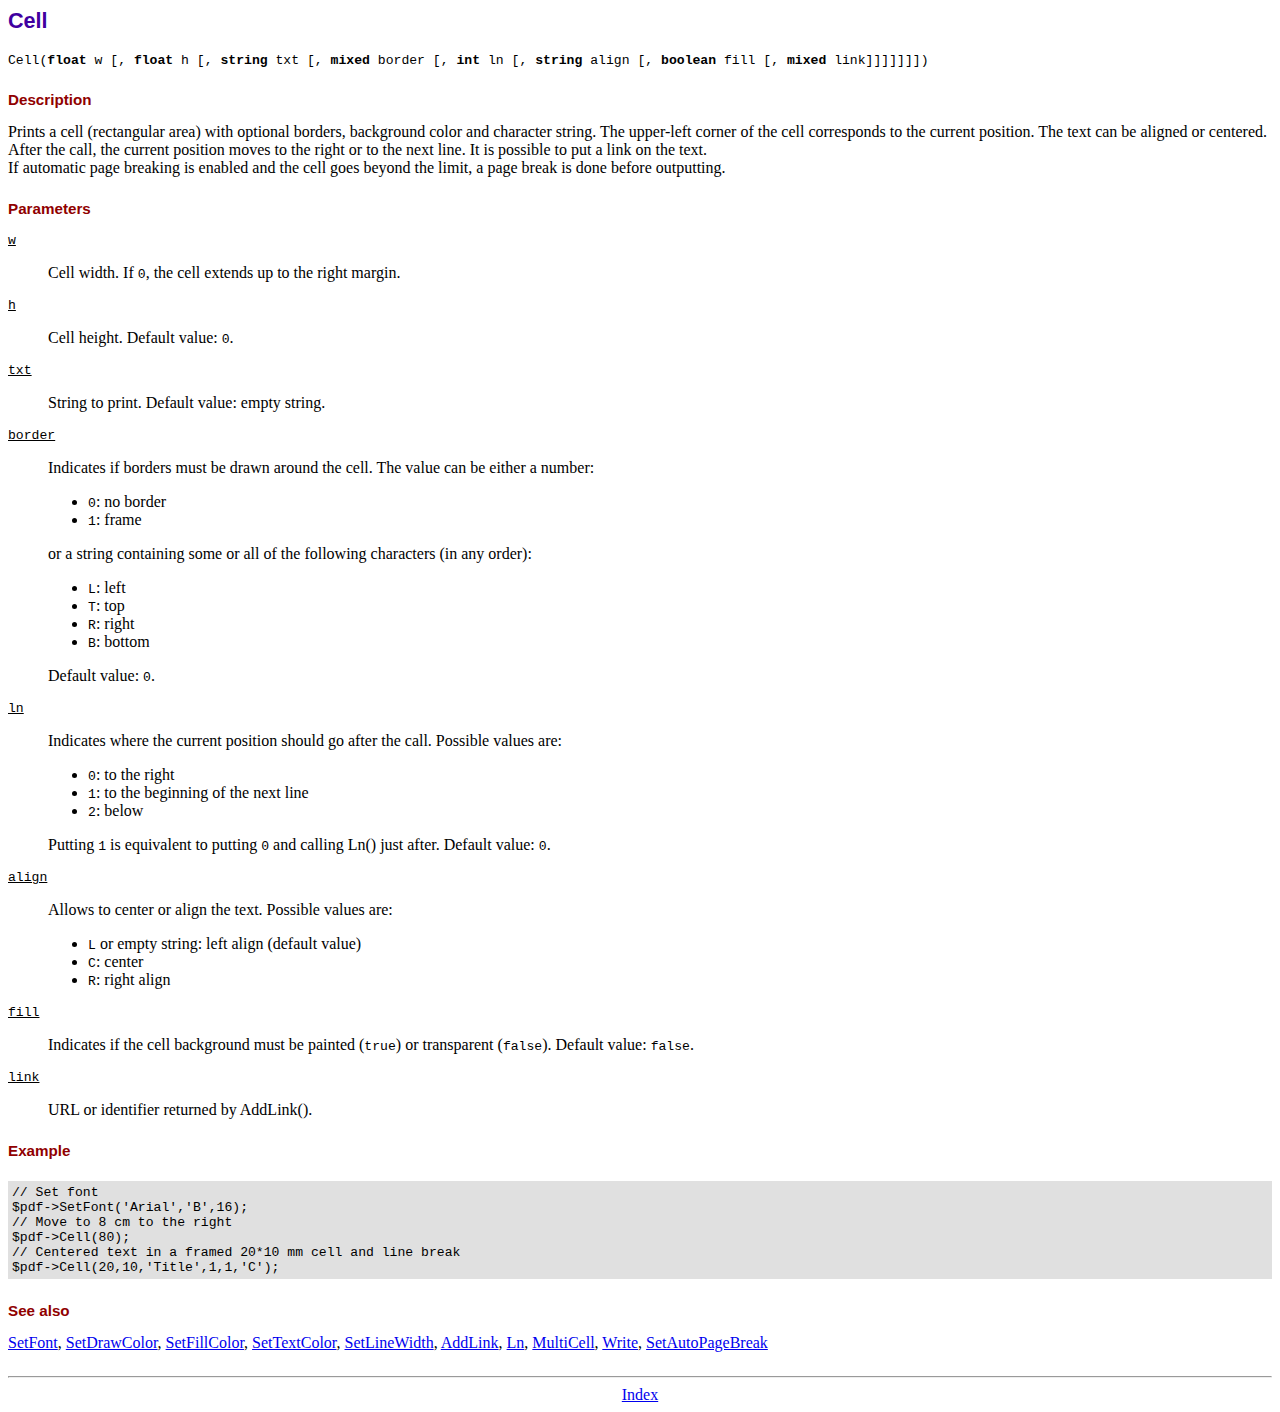
<file: user/gerar_certificado/fpdf/doc/cell.htm>
<!DOCTYPE html PUBLIC "-//W3C//DTD HTML 4.01 Transitional//EN">
<html>
<head>
<meta http-equiv="Content-Type" content="text/html; charset=ISO-8859-1">
<title>Cell</title>
<link type="text/css" rel="stylesheet" href="../fpdf.css">
</head>
<body>
<h1>Cell</h1>
<code>Cell(<b>float</b> w [, <b>float</b> h [, <b>string</b> txt [, <b>mixed</b> border [, <b>int</b> ln [, <b>string</b> align [, <b>boolean</b> fill [, <b>mixed</b> link]]]]]]])</code>
<h2>Description</h2>
Prints a cell (rectangular area) with optional borders, background color and character string.
The upper-left corner of the cell corresponds to the current position. The text can be aligned
or centered. After the call, the current position moves to the right or to the next line. It is
possible to put a link on the text.
<br>
If automatic page breaking is enabled and the cell goes beyond the limit, a page break is
done before outputting.
<h2>Parameters</h2>
<dl class="param">
<dt><code>w</code></dt>
<dd>
Cell width. If <code>0</code>, the cell extends up to the right margin.
</dd>
<dt><code>h</code></dt>
<dd>
Cell height.
Default value: <code>0</code>.
</dd>
<dt><code>txt</code></dt>
<dd>
String to print.
Default value: empty string.
</dd>
<dt><code>border</code></dt>
<dd>
Indicates if borders must be drawn around the cell. The value can be either a number:
<ul>
<li><code>0</code>: no border</li>
<li><code>1</code>: frame</li>
</ul>
or a string containing some or all of the following characters (in any order):
<ul>
<li><code>L</code>: left</li>
<li><code>T</code>: top</li>
<li><code>R</code>: right</li>
<li><code>B</code>: bottom</li>
</ul>
Default value: <code>0</code>.
</dd>
<dt><code>ln</code></dt>
<dd>
Indicates where the current position should go after the call. Possible values are:
<ul>
<li><code>0</code>: to the right</li>
<li><code>1</code>: to the beginning of the next line</li>
<li><code>2</code>: below</li>
</ul>
Putting <code>1</code> is equivalent to putting <code>0</code> and calling Ln() just after.
Default value: <code>0</code>.
</dd>
<dt><code>align</code></dt>
<dd>
Allows to center or align the text. Possible values are:
<ul>
<li><code>L</code> or empty string: left align (default value)</li>
<li><code>C</code>: center</li>
<li><code>R</code>: right align</li>
</ul>
</dd>
<dt><code>fill</code></dt>
<dd>
Indicates if the cell background must be painted (<code>true</code>) or transparent (<code>false</code>).
Default value: <code>false</code>.
</dd>
<dt><code>link</code></dt>
<dd>
URL or identifier returned by AddLink().
</dd>
</dl>
<h2>Example</h2>
<div class="doc-source">
<pre><code>// Set font
$pdf-&gt;SetFont('Arial','B',16);
// Move to 8 cm to the right
$pdf-&gt;Cell(80);
// Centered text in a framed 20*10 mm cell and line break
$pdf-&gt;Cell(20,10,'Title',1,1,'C');</code></pre>
</div>
<h2>See also</h2>
<a href="setfont.htm">SetFont</a>,
<a href="setdrawcolor.htm">SetDrawColor</a>,
<a href="setfillcolor.htm">SetFillColor</a>,
<a href="settextcolor.htm">SetTextColor</a>,
<a href="setlinewidth.htm">SetLineWidth</a>,
<a href="addlink.htm">AddLink</a>,
<a href="ln.htm">Ln</a>,
<a href="multicell.htm">MultiCell</a>,
<a href="write.htm">Write</a>,
<a href="setautopagebreak.htm">SetAutoPageBreak</a>
<hr style="margin-top:1.5em">
<div style="text-align:center"><a href="index.htm">Index</a></div>
</body>
</html>
</file>
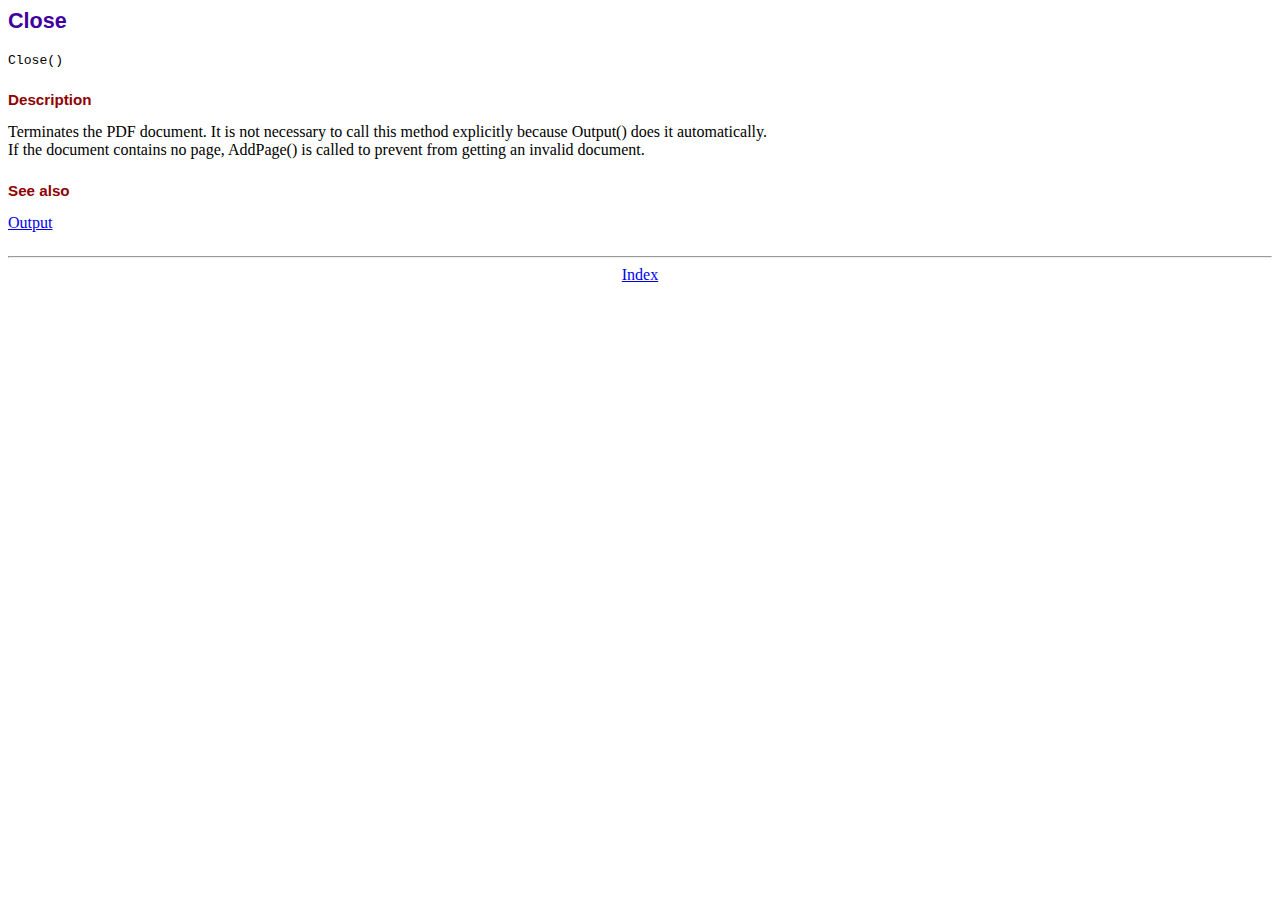
<file: user/gerar_certificado/fpdf/doc/close.htm>
<!DOCTYPE html PUBLIC "-//W3C//DTD HTML 4.01 Transitional//EN">
<html>
<head>
<meta http-equiv="Content-Type" content="text/html; charset=ISO-8859-1">
<title>Close</title>
<link type="text/css" rel="stylesheet" href="../fpdf.css">
</head>
<body>
<h1>Close</h1>
<code>Close()</code>
<h2>Description</h2>
Terminates the PDF document. It is not necessary to call this method explicitly because Output()
does it automatically.
<br>
If the document contains no page, AddPage() is called to prevent from getting an invalid document.
<h2>See also</h2>
<a href="output.htm">Output</a>
<hr style="margin-top:1.5em">
<div style="text-align:center"><a href="index.htm">Index</a></div>
</body>
</html>
</file>
<file: user/gerar_certificado/fpdf/fpdf.css>
body {font-family:"Times New Roman",serif}
h1 {font:bold 135% Arial,sans-serif; color:#4000A0; margin-bottom:0.9em}
h2 {font:bold 95% Arial,sans-serif; color:#900000; margin-top:1.5em; margin-bottom:1em}
dl.param dt {text-decoration:underline}
dl.param dd {margin-top:1em; margin-bottom:1em}
dl.param ul {margin-top:1em; margin-bottom:1em}
tt, code, kbd {font-family:"Courier New",Courier,monospace; font-size:82%}
div.source {margin-top:1.4em; margin-bottom:1.3em}
div.source pre {display:table; border:1px solid #24246A; width:100%; margin:0em; font-family:inherit; font-size:100%}
div.source code {display:block; border:1px solid #C5C5EC; background-color:#F0F5FF; padding:6px; color:#000000}
div.doc-source {margin-top:1.4em; margin-bottom:1.3em}
div.doc-source pre {display:table; width:100%; margin:0em; font-family:inherit; font-size:100%}
div.doc-source code {display:block; background-color:#E0E0E0; padding:4px}
.kw {color:#000080; font-weight:bold}
.str {color:#CC0000}
.cmt {color:#008000}
p.demo {text-align:center; margin-top:-0.9em}
a.demo {text-decoration:none; font-weight:bold; color:#0000CC}
a.demo:link {text-decoration:none; font-weight:bold; color:#0000CC}
a.demo:hover {text-decoration:none; font-weight:bold; color:#0000FF}
a.demo:active {text-decoration:none; font-weight:bold; color:#0000FF}
</file>
